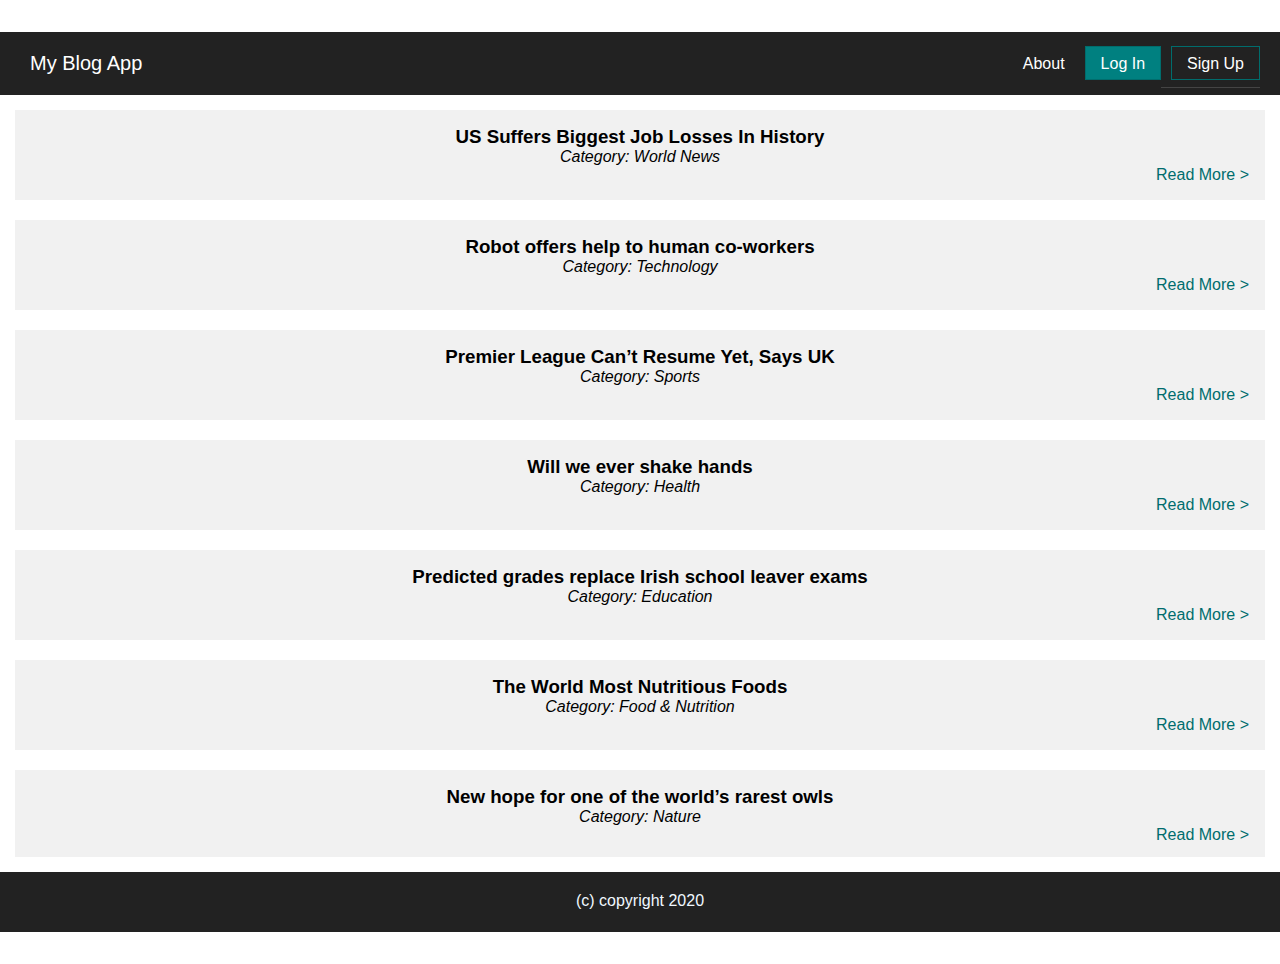
<file: index.html>
<!DOCTYPE html>
<html lang="en">
  <head>
    <meta charset="utf-8" />
    <title>Responsive Blog</title>
    <meta
      content="width=device-width, initial-scale=1, maximum-scale=1"
      name="viewport"
    />

    <link rel="stylesheet" text="text/css" href="css/main.css">
    


  </head>

  <body>
    <section>
        <header>
          <div class="header">
            <nav>
            <ul class="menu">
              <li class="logo"><a href="#">My Blog App</a></li>
              <li class="item"><a href="#">About</a></li>
              
              <li class="item button"><a href="#">Log In</a></li>
              <li class="item button secondary"><a href="#">Sign Up</a></li>
      
            </ul>
          </nav>
        </div>
        </header>
            <div class="row">
                <div class="column">
                  <div class="card">
                    <h3>US Suffers Biggest Job Losses In History</h3>
                    <p class="category">Category: World News</p>
                    <p class="readmore"><a href="post1.html"><span class="readmore">Read More ></span></a></p>
                  </div>
                </div>
              
                <div class="column">
                  <div class="card">
                    <h3>Robot offers help to human co-workers</h3>
                    <p class="category">Category: Technology</p>
                    <p class="readmore"><a href="post2.html"><span class="readmore">Read More ></span></a></p>
                  </div>
                </div>
                
                <div class="column">
                  <div class="card">
                    <h3>Premier League Can’t Resume Yet, Says UK</h3>
                    <p class="category">Category: Sports</p>
                    <p class="readmore"><a href="post3.html"><span class="readmore">Read More ></span></a></p>
                  </div>
                </div>
                
                <div class="column">
                  <div class="card">
                    <h3>Will we ever shake hands</h3>
                    <p class="category">Category: Health</p>
                    <p class="readmore"><a href="post4.html"><span class="readmore">Read More ></span></a></p>
                  </div>
                </div>
                <div class="column">
                    <div class="card">
                        <h3>Predicted grades replace Irish school leaver exams</h3>
                        <p class="category">Category: Education</p>
                        <p class="readmore"><a href="post5.html"><span class="readmore">Read More ></span></a></p>
                    </div>
                  </div>
                
                  <div class="column">
                    <div class="card">
                        <h3>The World Most Nutritious Foods</h3>
                        <p class="category">Category: Food & Nutrition</p>
                        <p class="readmore"><a href="post6.html"><span class="readmore">Read More ></span></a></p>
                    </div>
                  </div>
                  
                  <div class="column">
                    <div class="card">
                        <h3>New hope for one of the world’s rarest owls</h3>
                        <p class="category">Category: Nature</p>
                        <p class="readmore"><a href="post7.html"><span class="readmore">Read More ></span></a></p>
                    </div>
                  </div>
                  
                  <div class="column">
                    <div class="card">
                        <h3>Joe Biden 'should take the polygraph</h3>
                        <p class="category">Category: Politics</p>
                        <p class="readmore"><a href="post8.html"><span class="readmore">Read More ></span></a></p>
                    </div>
                  </div>
  
                  </div>
        <footer>
          (c) copyright 2020
        </footer>
    </section> 
  </body>

</html>
</file>
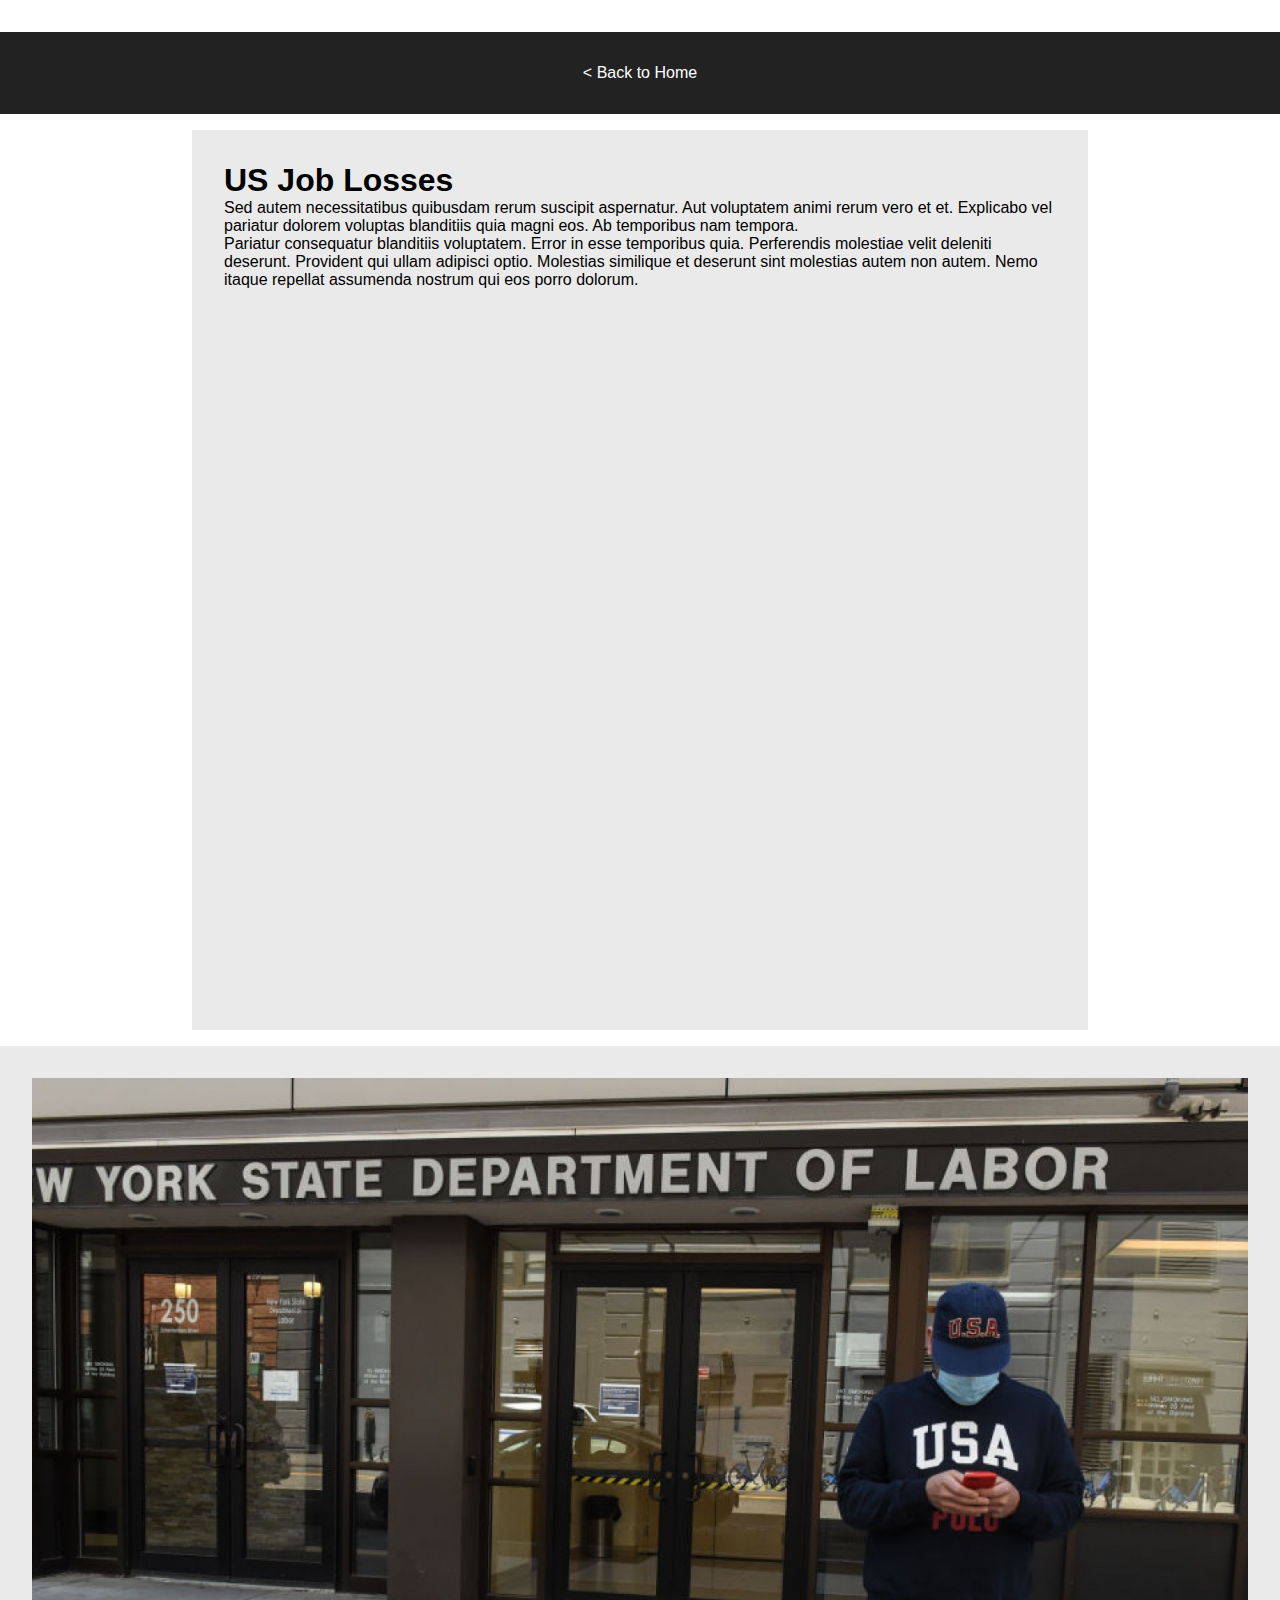
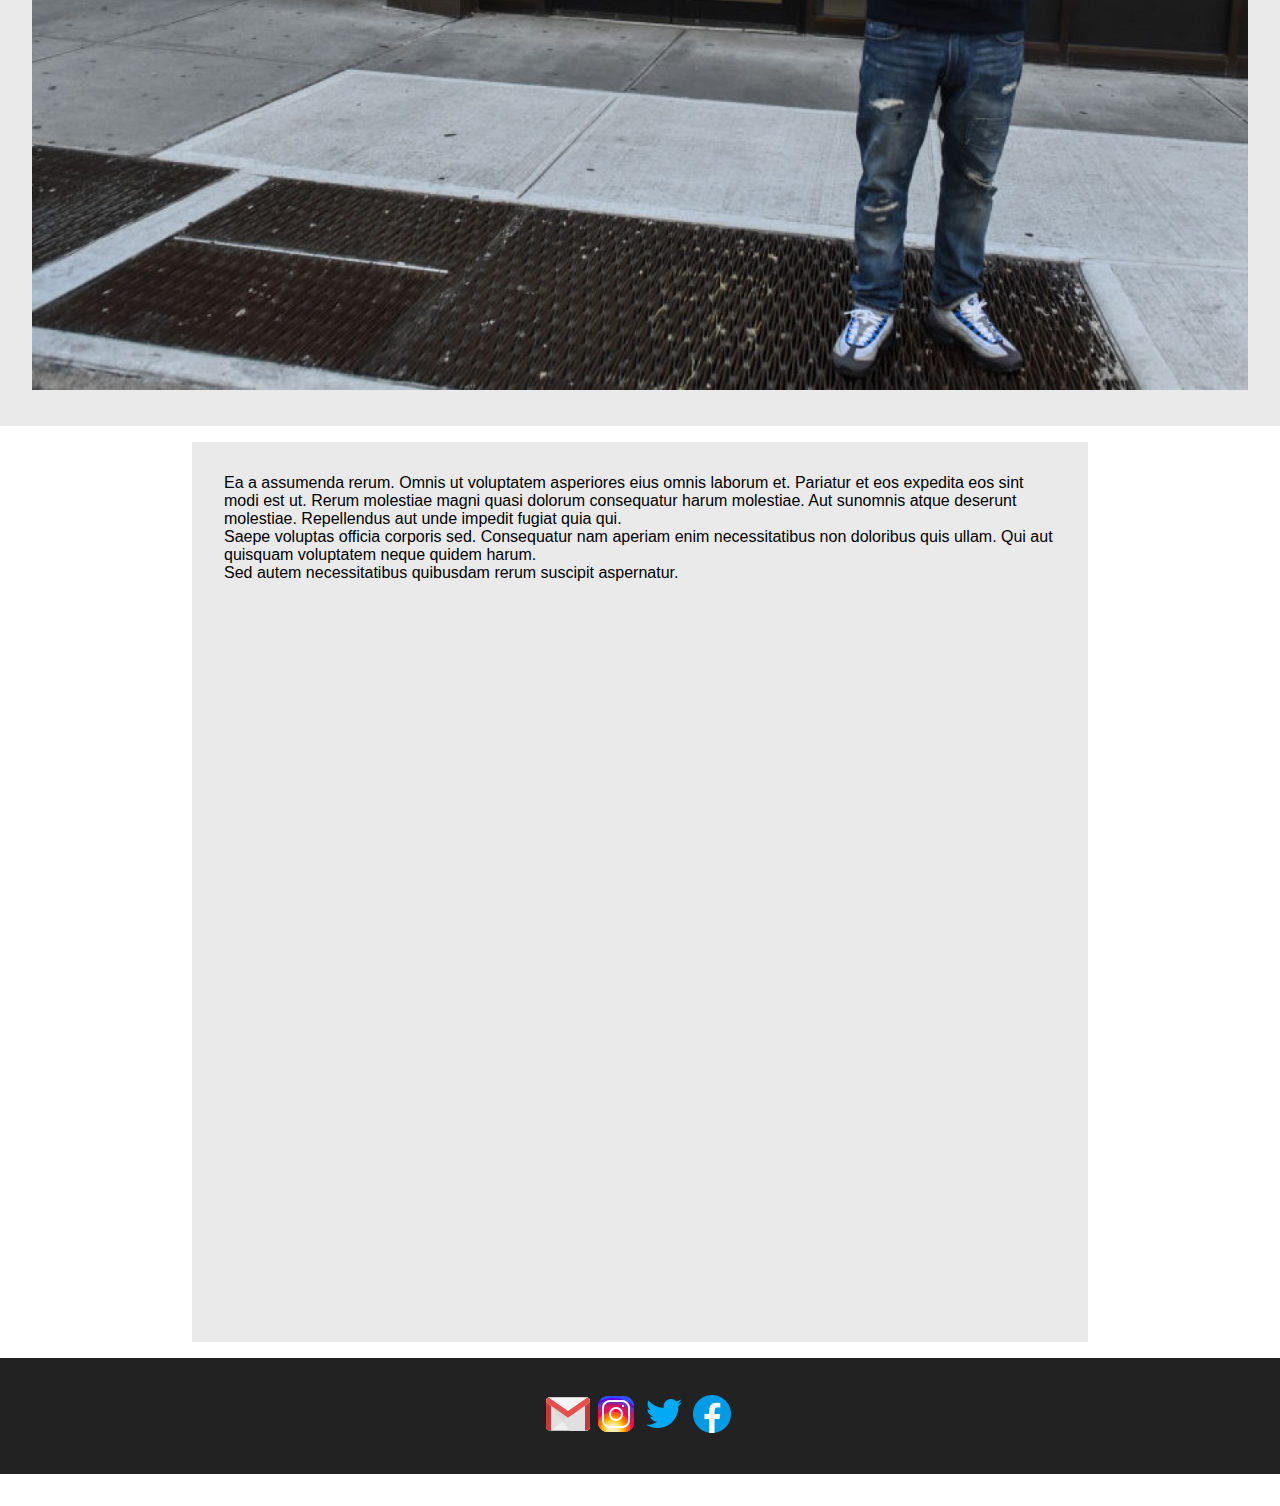
<file: post1.html>
<!DOCTYPE html>
<html lang="en">
  <head>
    <meta charset="utf-8" />
    <title>Responsive Blog</title>
    <meta
      content="width=device-width, initial-scale=1, maximum-scale=1"
      name="viewport"
    />

    <link rel="stylesheet" text="text/css" href="css/main.css">



  </head>

  <body>
    <article>
        <figure class="blacktheme">
            <!-- <img src="http://via.placeholder.com/1500x450?text=Image"> -->
            <p><a href="index.html">< Back to Home</a></p>
        </figure>
        <section>
          <h1>US Job Losses</h1>
          <p>Sed autem necessitatibus quibusdam rerum suscipit aspernatur. Aut voluptatem animi rerum vero et et. Explicabo vel pariatur dolorem voluptas blanditiis quia magni eos. Ab temporibus nam tempora.</p>
          <p>Pariatur consequatur blanditiis voluptatem. Error in esse temporibus quia. Perferendis molestiae velit deleniti deserunt. Provident qui ullam adipisci optio. Molestias similique et deserunt sint molestias autem non autem. Nemo itaque repellat assumenda nostrum qui eos porro dolorum.</p>
        </section>
        <figure>
          <img src="assets/images/labour.jpg">
        </figure>
        <section>
          <p>Ea a assumenda rerum. Omnis ut voluptatem asperiores eius omnis laborum et. Pariatur et eos expedita eos sint modi est ut. Rerum molestiae magni quasi dolorum consequatur harum molestiae. Aut sunomnis atque deserunt molestiae. Repellendus aut unde impedit fugiat quia qui.</p>
          <p>Saepe voluptas officia corporis sed. Consequatur nam aperiam enim necessitatibus non doloribus quis ullam. Qui aut quisquam voluptatem neque quidem harum.</p>
          <p>Sed autem necessitatibus quibusdam rerum suscipit aspernatur.</p>
        </section>
        <figure class="blacktheme">
            <!-- <img src="http://via.placeholder.com/1500x450?text=Image"> -->
            <!-- <p><a href="hey.html">< Back to Home</a></p> -->
            <div class="share">
                <a href=""><img class="gmail"/></a>
                <a href=""><img class="twitter"/></a>
                <a href=""><img class="instagram"/></a>
                <a href=""><img class="facebook"/></a>
            </div>
        </figure>
      </article>
  </body>

</html>
</file>
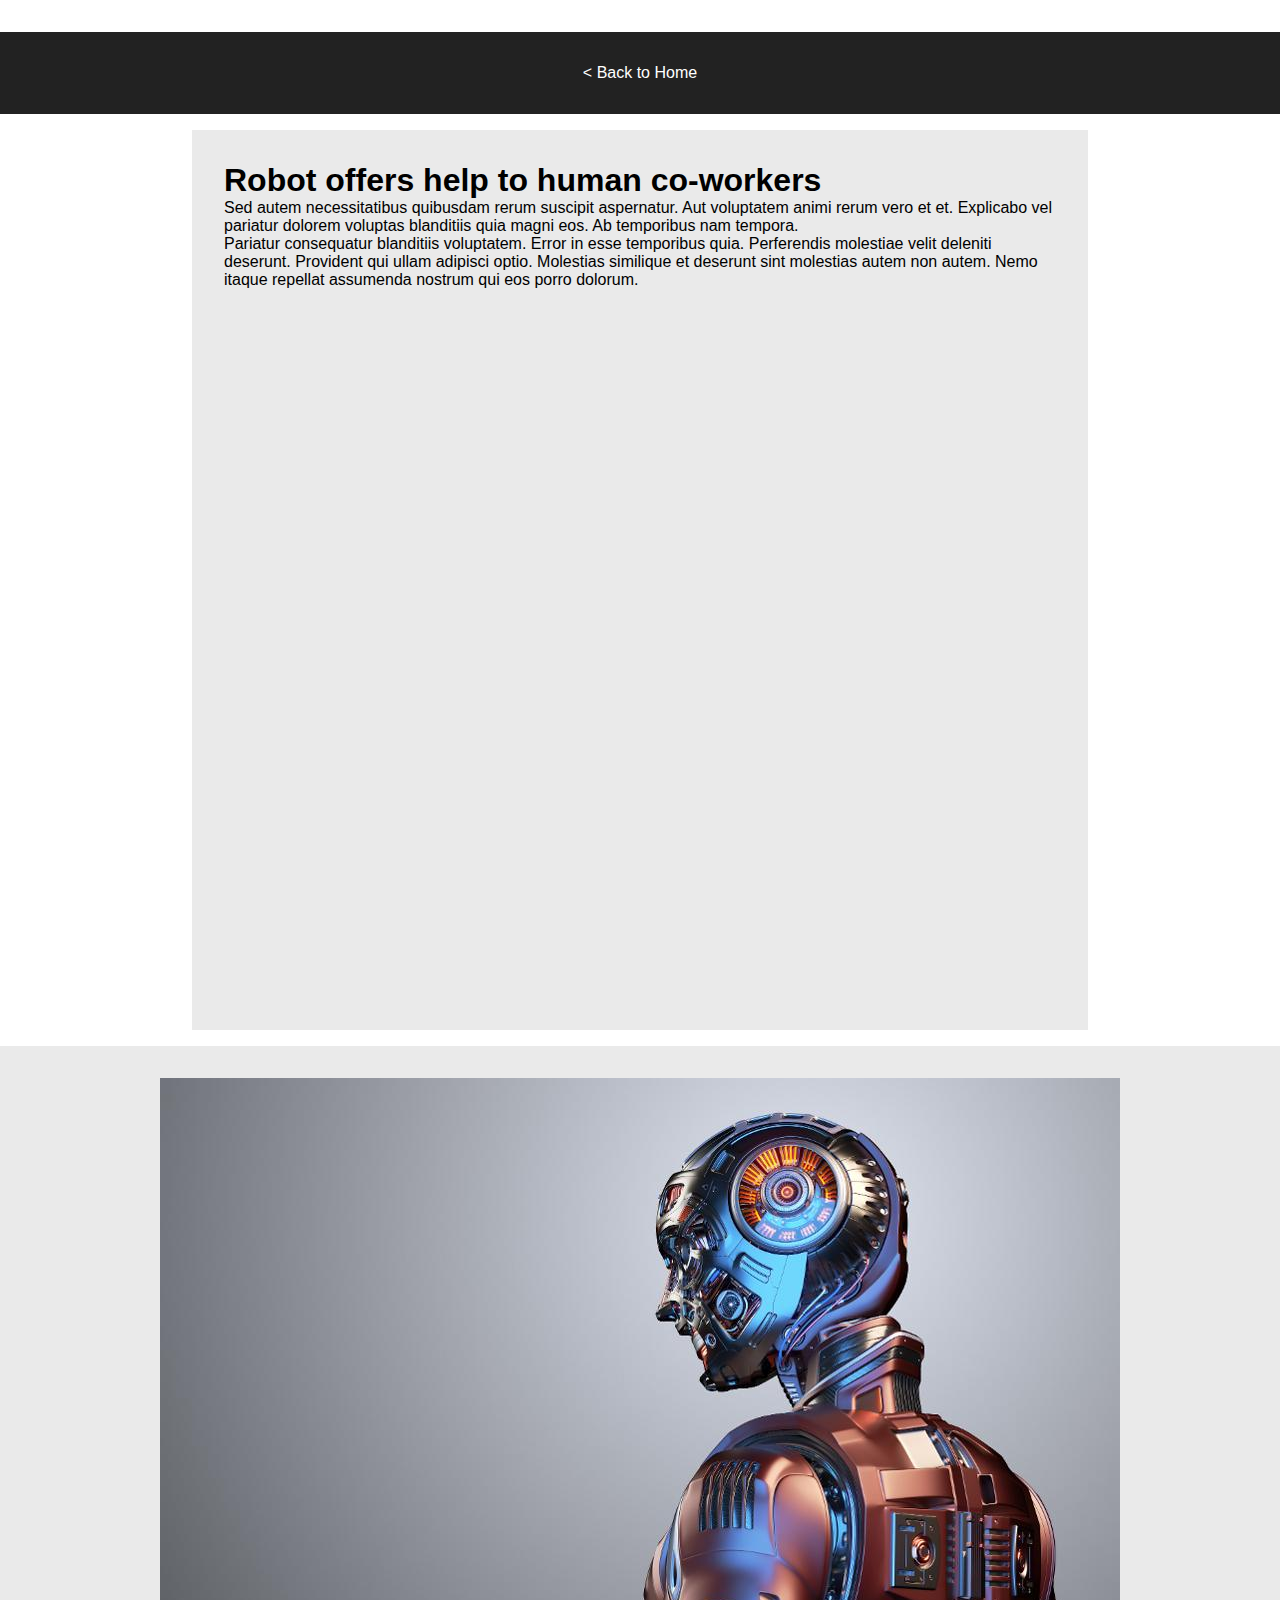
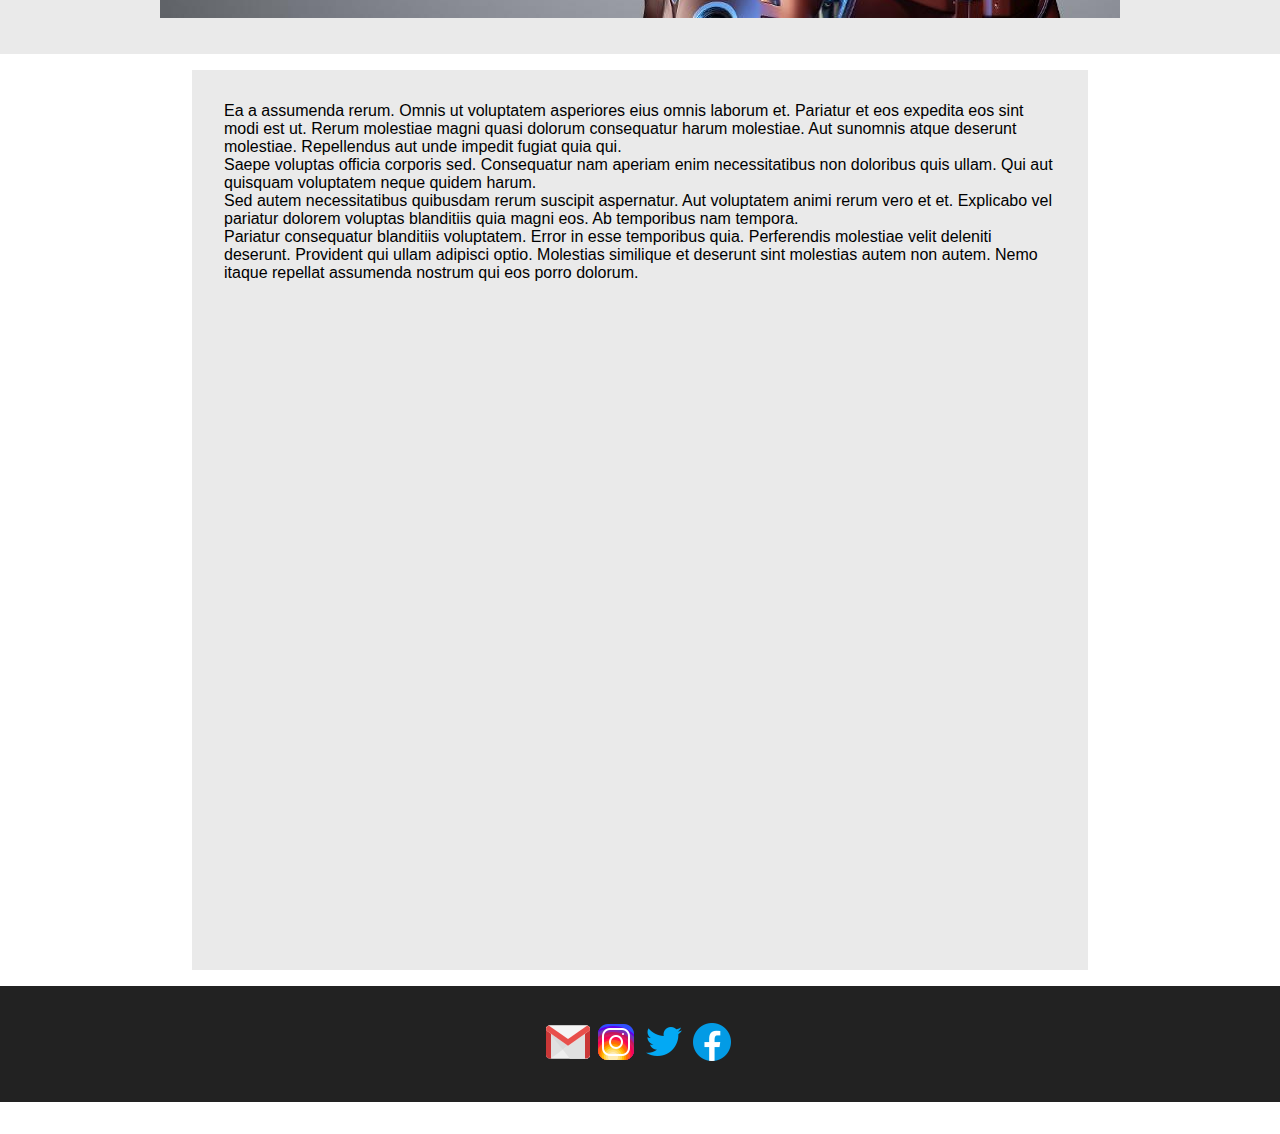
<file: post2.html>
<!DOCTYPE html>
<html lang="en">
  <head>
    <meta charset="utf-8" />
    <title>Responsive Blog</title>
    <meta
      content="width=device-width, initial-scale=1, maximum-scale=1"
      name="viewport"
    />

    <link rel="stylesheet" text="text/css" href="css/main.css">



  </head>

  <body>
    <article>
        <figure class="blacktheme">
            <!-- <img src="http://via.placeholder.com/1500x450?text=Image"> -->
            <p><a href="index.html">< Back to Home</a></p>
        </figure>
        <section>
          <h1>Robot offers help to human co-workers</h1>
          <p>Sed autem necessitatibus quibusdam rerum suscipit aspernatur. Aut voluptatem animi rerum vero et et. Explicabo vel pariatur dolorem voluptas blanditiis quia magni eos. Ab temporibus nam tempora.</p>
          <p>Pariatur consequatur blanditiis voluptatem. Error in esse temporibus quia. Perferendis molestiae velit deleniti deserunt. Provident qui ullam adipisci optio. Molestias similique et deserunt sint molestias autem non autem. Nemo itaque repellat assumenda nostrum qui eos porro dolorum.</p>
        </section>
        <figure>
          <img src="assets/images/robot2.jpg">
        </figure>
        <section>
          <p>Ea a assumenda rerum. Omnis ut voluptatem asperiores eius omnis laborum et. Pariatur et eos expedita eos sint modi est ut. Rerum molestiae magni quasi dolorum consequatur harum molestiae. Aut sunomnis atque deserunt molestiae. Repellendus aut unde impedit fugiat quia qui.</p>
          <p>Saepe voluptas officia corporis sed. Consequatur nam aperiam enim necessitatibus non doloribus quis ullam. Qui aut quisquam voluptatem neque quidem harum.</p>
          <p>Sed autem necessitatibus quibusdam rerum suscipit aspernatur. Aut voluptatem animi rerum vero et et. Explicabo vel pariatur dolorem voluptas blanditiis quia magni eos. Ab temporibus nam tempora.</p>
          <p>Pariatur consequatur blanditiis voluptatem. Error in esse temporibus quia. Perferendis molestiae velit deleniti deserunt. Provident qui ullam adipisci optio. Molestias similique et deserunt sint molestias autem non autem. Nemo itaque repellat assumenda nostrum qui eos porro dolorum.</p>
        </section>
        <figure class="blacktheme">
            <!-- <img src="http://via.placeholder.com/1500x450?text=Image"> -->
            <!-- <p><a href="hey.html">< Back to Home</a></p> -->
            <div class="share">
              <a href=""><img class="gmail"/></a>
              <a href=""><img class="twitter"/></a>
              <a href=""><img class="instagram"/></a>
              <a href=""><img class="facebook"/></a>
            </div>
        </figure>
      </article>
  </body>

</html>
</file>
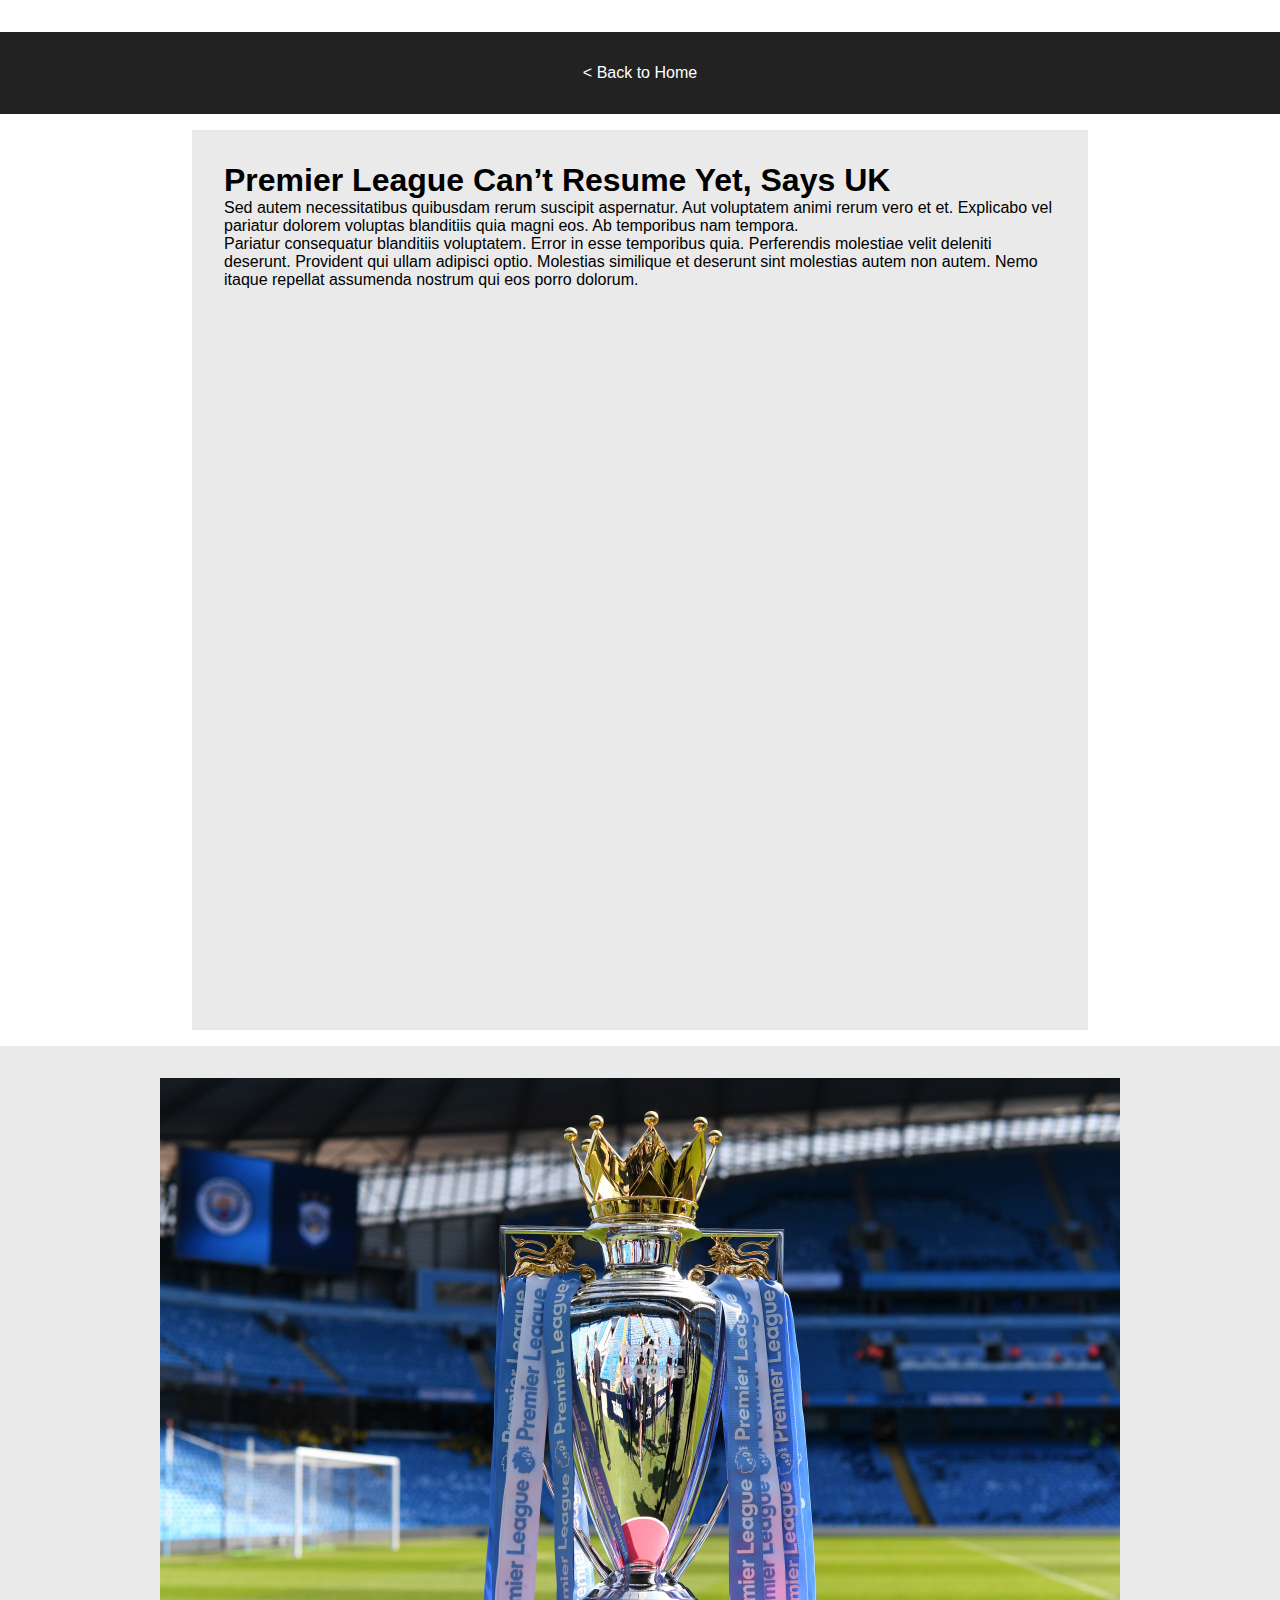
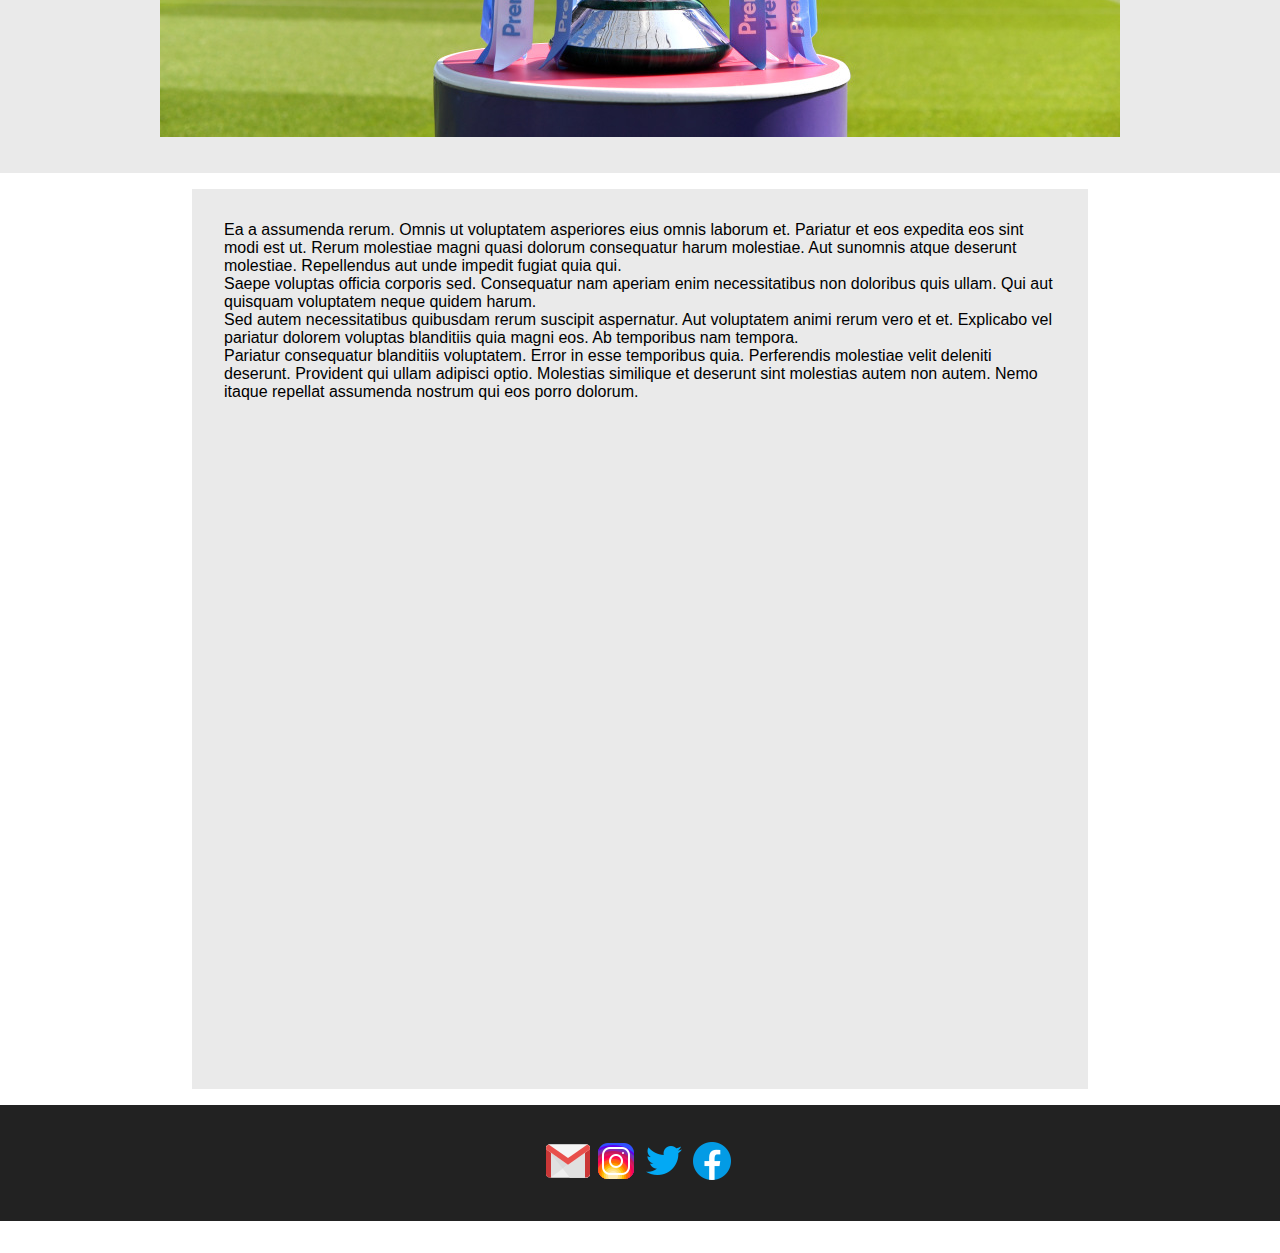
<file: post3.html>
<!DOCTYPE html>
<html lang="en">
  <head>
    <meta charset="utf-8" />
    <title>Responsive Blog</title>
    <meta
      content="width=device-width, initial-scale=1, maximum-scale=1"
      name="viewport"
    />

    <link rel="stylesheet" text="text/css" href="css/main.css">



  </head>

  <body>
    <article>
        <figure class="blacktheme">
            <!-- <img src="http://via.placeholder.com/1500x450?text=Image"> -->
            <p><a href="index.html">< Back to Home</a></p>
        </figure>
        <section>
          <h1>Premier League Can’t Resume Yet, Says UK</h1>
          <p>Sed autem necessitatibus quibusdam rerum suscipit aspernatur. Aut voluptatem animi rerum vero et et. Explicabo vel pariatur dolorem voluptas blanditiis quia magni eos. Ab temporibus nam tempora.</p>
          <p>Pariatur consequatur blanditiis voluptatem. Error in esse temporibus quia. Perferendis molestiae velit deleniti deserunt. Provident qui ullam adipisci optio. Molestias similique et deserunt sint molestias autem non autem. Nemo itaque repellat assumenda nostrum qui eos porro dolorum.</p>
        </section>
        <figure>
          <img src="assets/images/premierleague.jpg">
        </figure>
        <section>
          <p>Ea a assumenda rerum. Omnis ut voluptatem asperiores eius omnis laborum et. Pariatur et eos expedita eos sint modi est ut. Rerum molestiae magni quasi dolorum consequatur harum molestiae. Aut sunomnis atque deserunt molestiae. Repellendus aut unde impedit fugiat quia qui.</p>
          <p>Saepe voluptas officia corporis sed. Consequatur nam aperiam enim necessitatibus non doloribus quis ullam. Qui aut quisquam voluptatem neque quidem harum.</p>
          <p>Sed autem necessitatibus quibusdam rerum suscipit aspernatur. Aut voluptatem animi rerum vero et et. Explicabo vel pariatur dolorem voluptas blanditiis quia magni eos. Ab temporibus nam tempora.</p>
          <p>Pariatur consequatur blanditiis voluptatem. Error in esse temporibus quia. Perferendis molestiae velit deleniti deserunt. Provident qui ullam adipisci optio. Molestias similique et deserunt sint molestias autem non autem. Nemo itaque repellat assumenda nostrum qui eos porro dolorum.</p>
        </section>
        <figure class="blacktheme">
            <!-- <img src="http://via.placeholder.com/1500x450?text=Image"> -->
            <!-- <p><a href="hey.html">< Back to Home</a></p> -->
            <div class="share">
              <a href=""><img class="gmail"/></a>
              <a href=""><img class="twitter"/></a>
              <a href=""><img class="instagram"/></a>
              <a href=""><img class="facebook"/></a>
            </div>
        </figure>
      </article>
  </body>

</html>
</file>
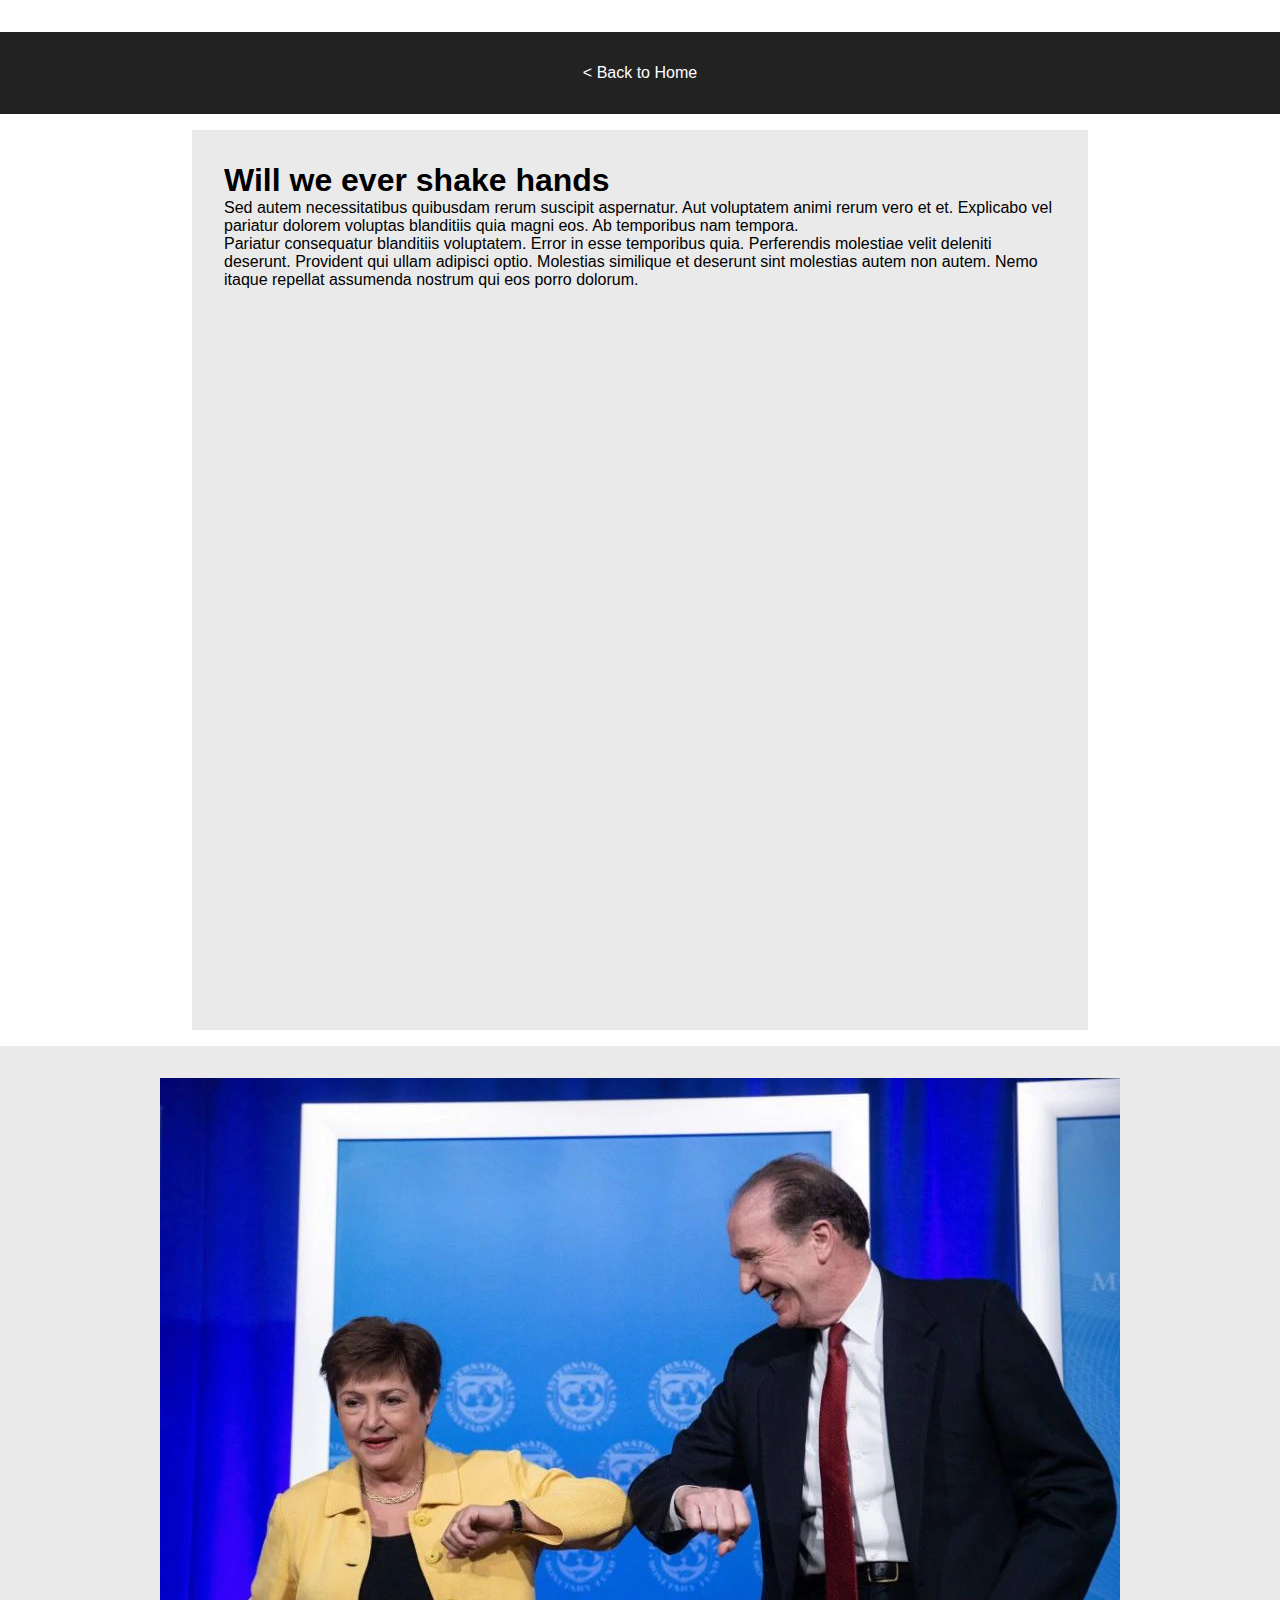
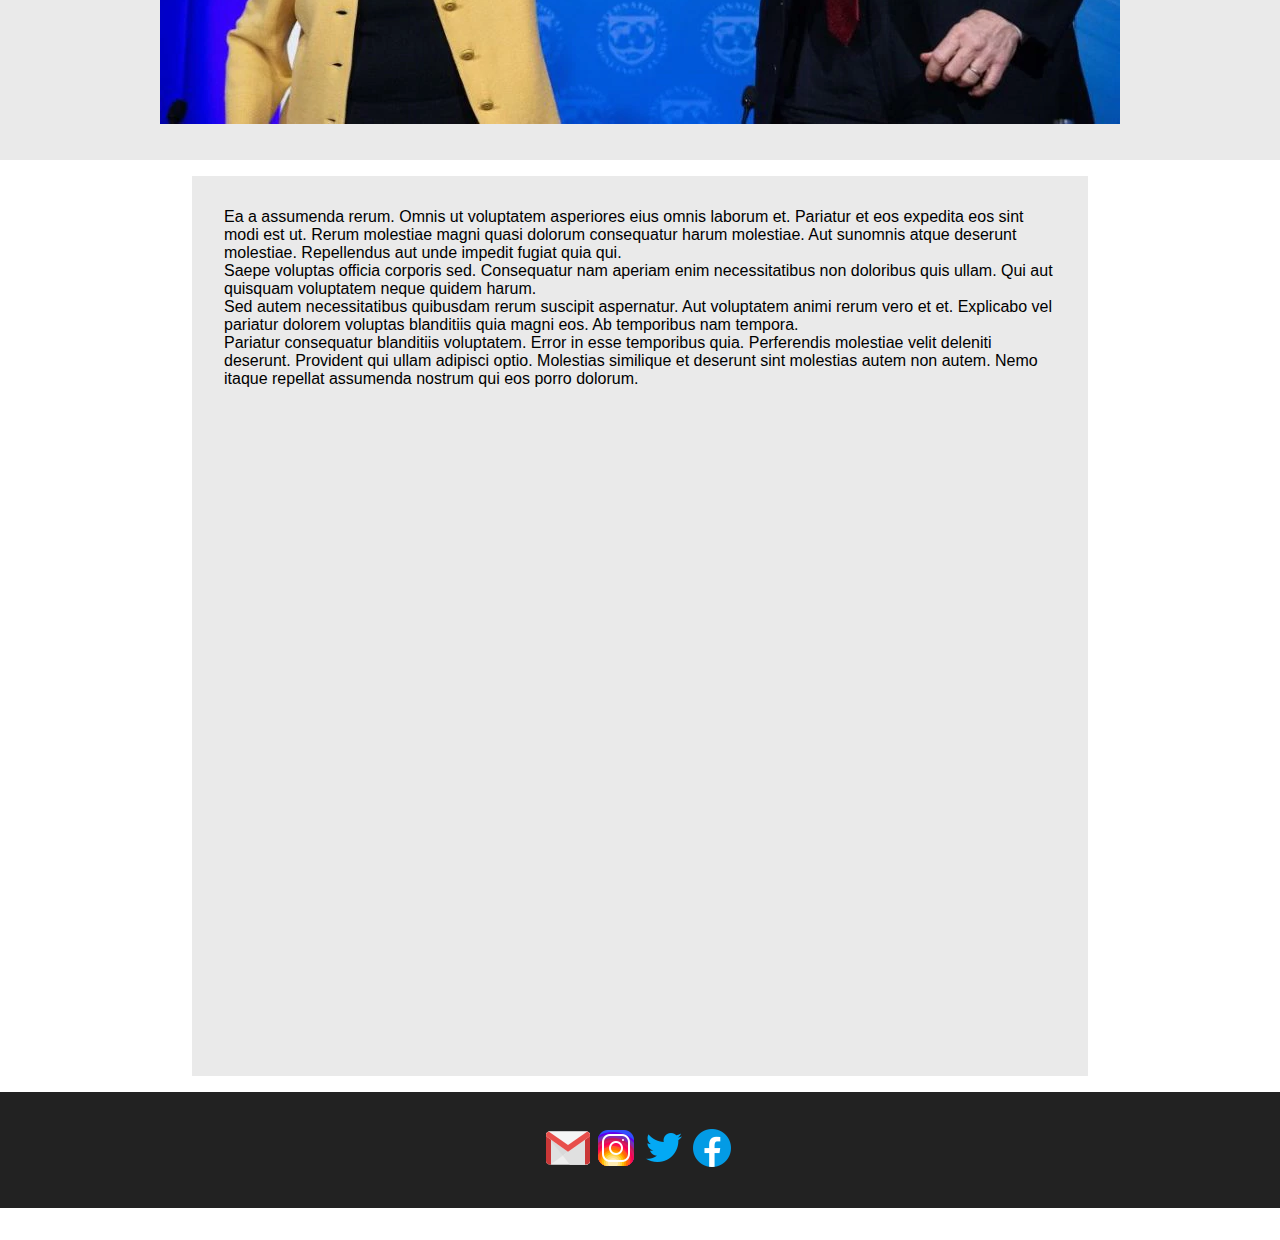
<file: post4.html>
<!DOCTYPE html>
<html lang="en">
  <head>
    <meta charset="utf-8" />
    <title>Responsive Blog</title>
    <meta
      content="width=device-width, initial-scale=1, maximum-scale=1"
      name="viewport"
    />

    <link rel="stylesheet" text="text/css" href="css/main.css">



  </head>

  <body>
    <article>
        <figure class="blacktheme">
            <!-- <img src="http://via.placeholder.com/1500x450?text=Image"> -->
            <p><a href="index.html">< Back to Home</a></p>
        </figure>
        <section>
          <h1>Will we ever shake hands</h1>
          <p>Sed autem necessitatibus quibusdam rerum suscipit aspernatur. Aut voluptatem animi rerum vero et et. Explicabo vel pariatur dolorem voluptas blanditiis quia magni eos. Ab temporibus nam tempora.</p>
          <p>Pariatur consequatur blanditiis voluptatem. Error in esse temporibus quia. Perferendis molestiae velit deleniti deserunt. Provident qui ullam adipisci optio. Molestias similique et deserunt sint molestias autem non autem. Nemo itaque repellat assumenda nostrum qui eos porro dolorum.</p>
        </section>
        <figure>
          <img src="assets/images/shakehands.webp">
        </figure>
        <section>
          <p>Ea a assumenda rerum. Omnis ut voluptatem asperiores eius omnis laborum et. Pariatur et eos expedita eos sint modi est ut. Rerum molestiae magni quasi dolorum consequatur harum molestiae. Aut sunomnis atque deserunt molestiae. Repellendus aut unde impedit fugiat quia qui.</p>
          <p>Saepe voluptas officia corporis sed. Consequatur nam aperiam enim necessitatibus non doloribus quis ullam. Qui aut quisquam voluptatem neque quidem harum.</p>
          <p>Sed autem necessitatibus quibusdam rerum suscipit aspernatur. Aut voluptatem animi rerum vero et et. Explicabo vel pariatur dolorem voluptas blanditiis quia magni eos. Ab temporibus nam tempora.</p>
          <p>Pariatur consequatur blanditiis voluptatem. Error in esse temporibus quia. Perferendis molestiae velit deleniti deserunt. Provident qui ullam adipisci optio. Molestias similique et deserunt sint molestias autem non autem. Nemo itaque repellat assumenda nostrum qui eos porro dolorum.</p>
        </section>
        <figure class="blacktheme">
            <!-- <img src="http://via.placeholder.com/1500x450?text=Image"> -->
            <!-- <p><a href="hey.html">< Back to Home</a></p> -->
            <div class="share">
              <a href=""><img class="gmail"/></a>
              <a href=""><img class="twitter"/></a>
              <a href=""><img class="instagram"/></a>
              <a href=""><img class="facebook"/></a>
            </div>
        </figure>
      </article>
  </body>

</html>
</file>
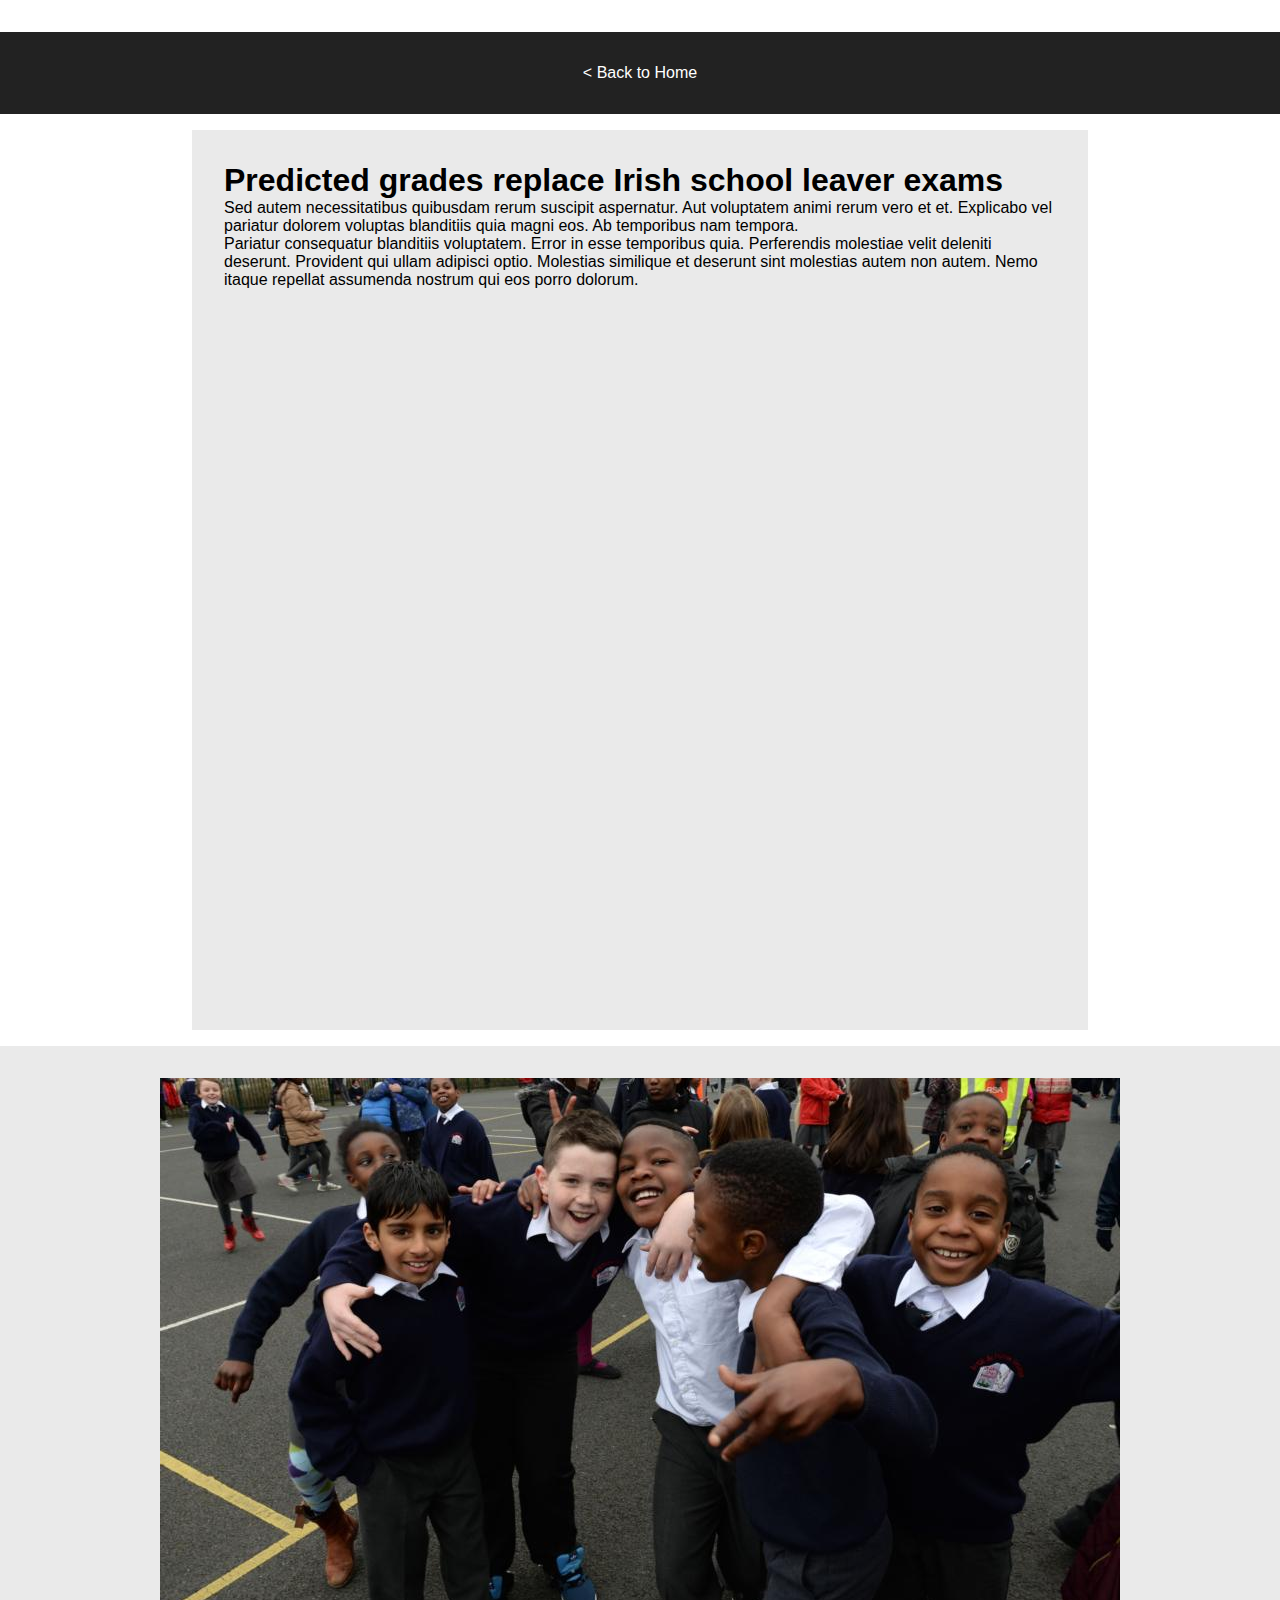
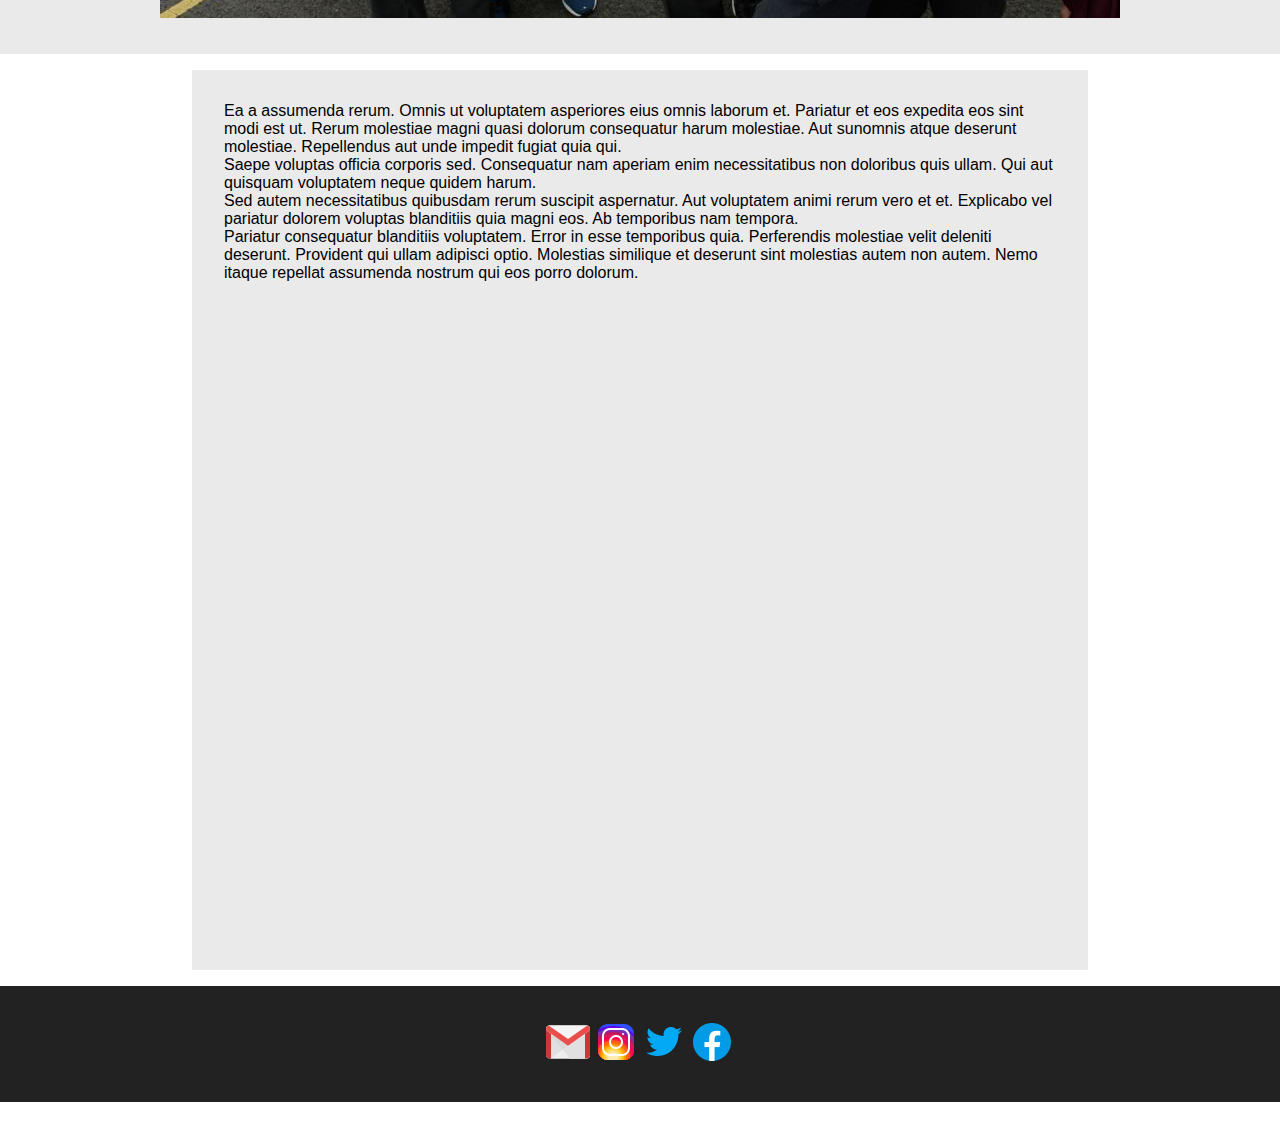
<file: post5.html>
<!DOCTYPE html>
<html lang="en">
  <head>
    <meta charset="utf-8" />
    <title>Responsive Blog</title>
    <meta
      content="width=device-width, initial-scale=1, maximum-scale=1"
      name="viewport"
    />

    <link rel="stylesheet" text="text/css" href="css/main.css">


  </head>

  <body>
    <article>
        <figure class="blacktheme">
            <!-- <img src="http://via.placeholder.com/1500x450?text=Image"> -->
            <p><a href="index.html">< Back to Home</a></p>
        </figure>
        <section>
          <h1>Predicted grades replace Irish school leaver exams</h1>
          <p>Sed autem necessitatibus quibusdam rerum suscipit aspernatur. Aut voluptatem animi rerum vero et et. Explicabo vel pariatur dolorem voluptas blanditiis quia magni eos. Ab temporibus nam tempora.</p>
          <p>Pariatur consequatur blanditiis voluptatem. Error in esse temporibus quia. Perferendis molestiae velit deleniti deserunt. Provident qui ullam adipisci optio. Molestias similique et deserunt sint molestias autem non autem. Nemo itaque repellat assumenda nostrum qui eos porro dolorum.</p>
        </section>
        <figure>
          <img src="assets/images/irishschool.jpg">
        </figure>
        <section>
          <p>Ea a assumenda rerum. Omnis ut voluptatem asperiores eius omnis laborum et. Pariatur et eos expedita eos sint modi est ut. Rerum molestiae magni quasi dolorum consequatur harum molestiae. Aut sunomnis atque deserunt molestiae. Repellendus aut unde impedit fugiat quia qui.</p>
          <p>Saepe voluptas officia corporis sed. Consequatur nam aperiam enim necessitatibus non doloribus quis ullam. Qui aut quisquam voluptatem neque quidem harum.</p>
          <p>Sed autem necessitatibus quibusdam rerum suscipit aspernatur. Aut voluptatem animi rerum vero et et. Explicabo vel pariatur dolorem voluptas blanditiis quia magni eos. Ab temporibus nam tempora.</p>
          <p>Pariatur consequatur blanditiis voluptatem. Error in esse temporibus quia. Perferendis molestiae velit deleniti deserunt. Provident qui ullam adipisci optio. Molestias similique et deserunt sint molestias autem non autem. Nemo itaque repellat assumenda nostrum qui eos porro dolorum.</p>
        </section>
        <figure class="blacktheme">
            <!-- <img src="http://via.placeholder.com/1500x450?text=Image"> -->
            <!-- <p><a href="hey.html">< Back to Home</a></p> -->
            <div class="share">
              <a href=""><img class="gmail"/></a>
              <a href=""><img class="twitter"/></a>
              <a href=""><img class="instagram"/></a>
              <a href=""><img class="facebook"/></a>
            </div>
        </figure>
      </article>
  </body>

</html>
</file>
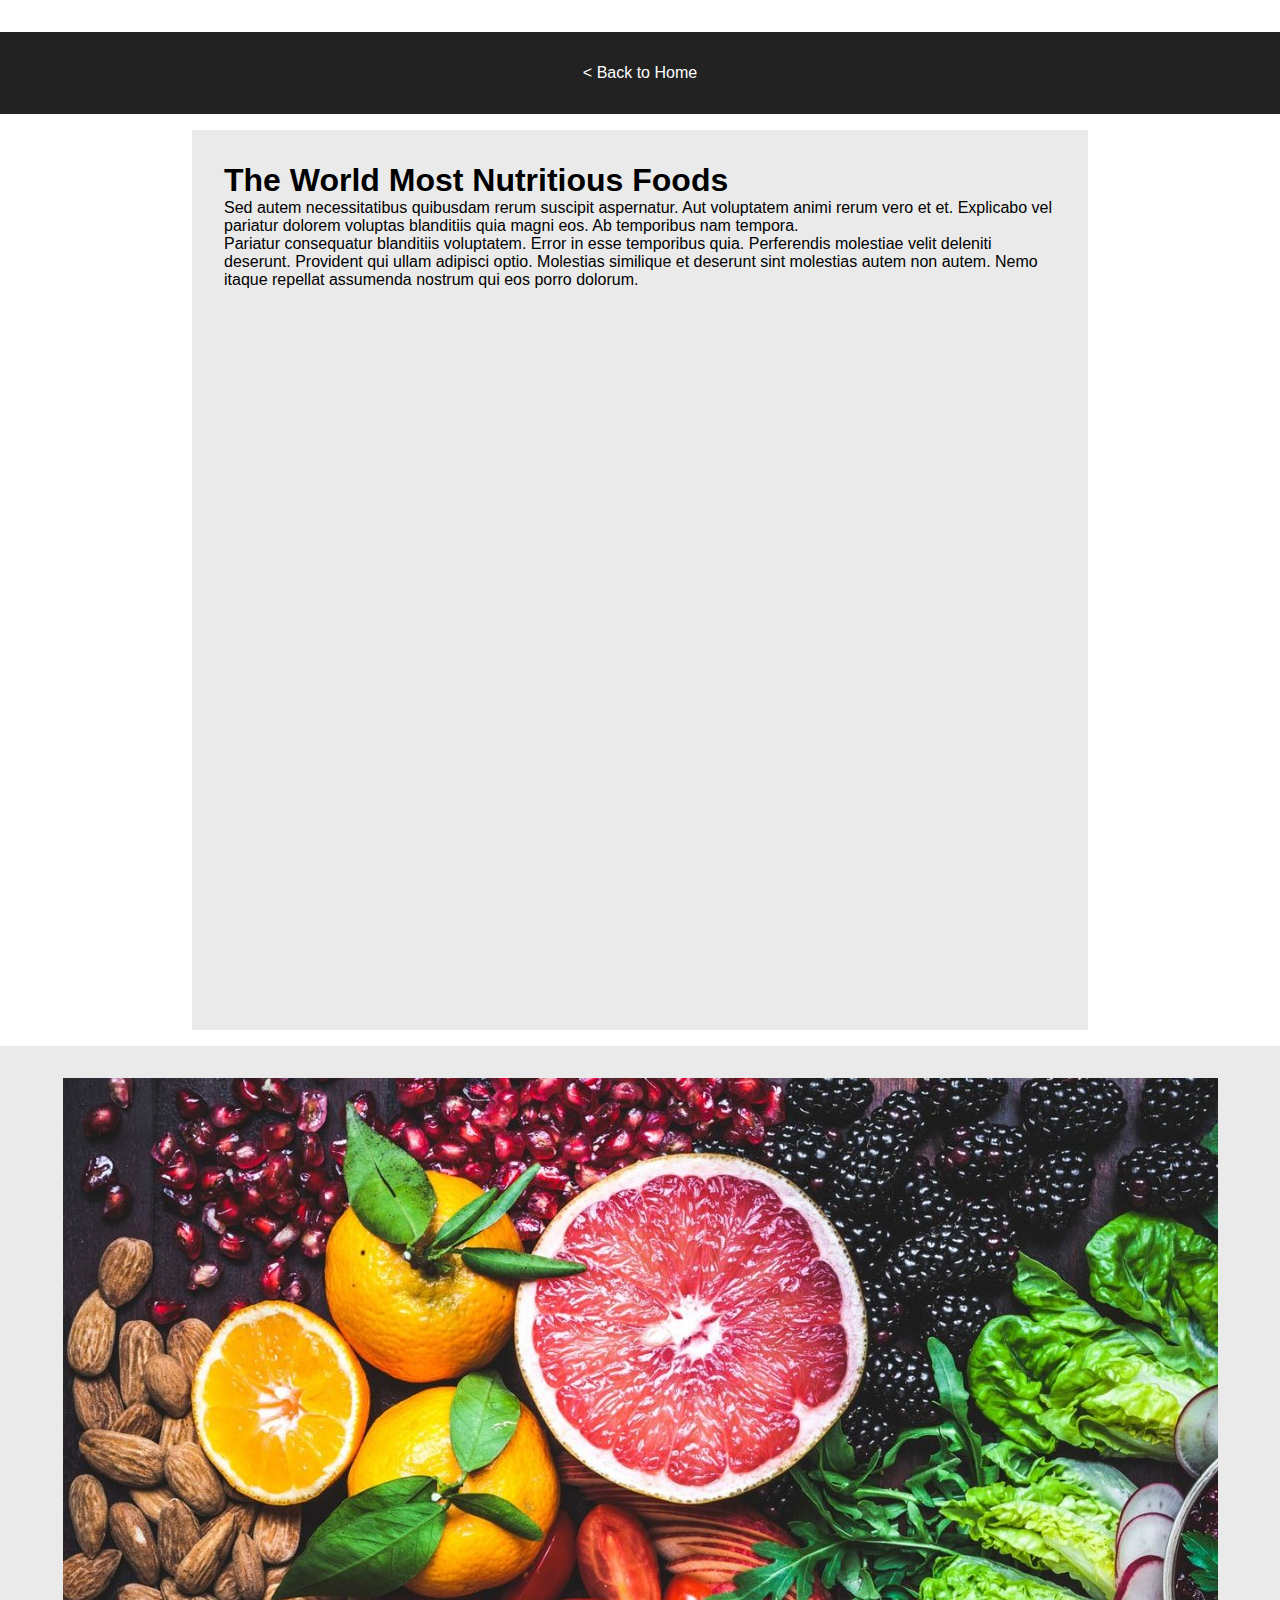
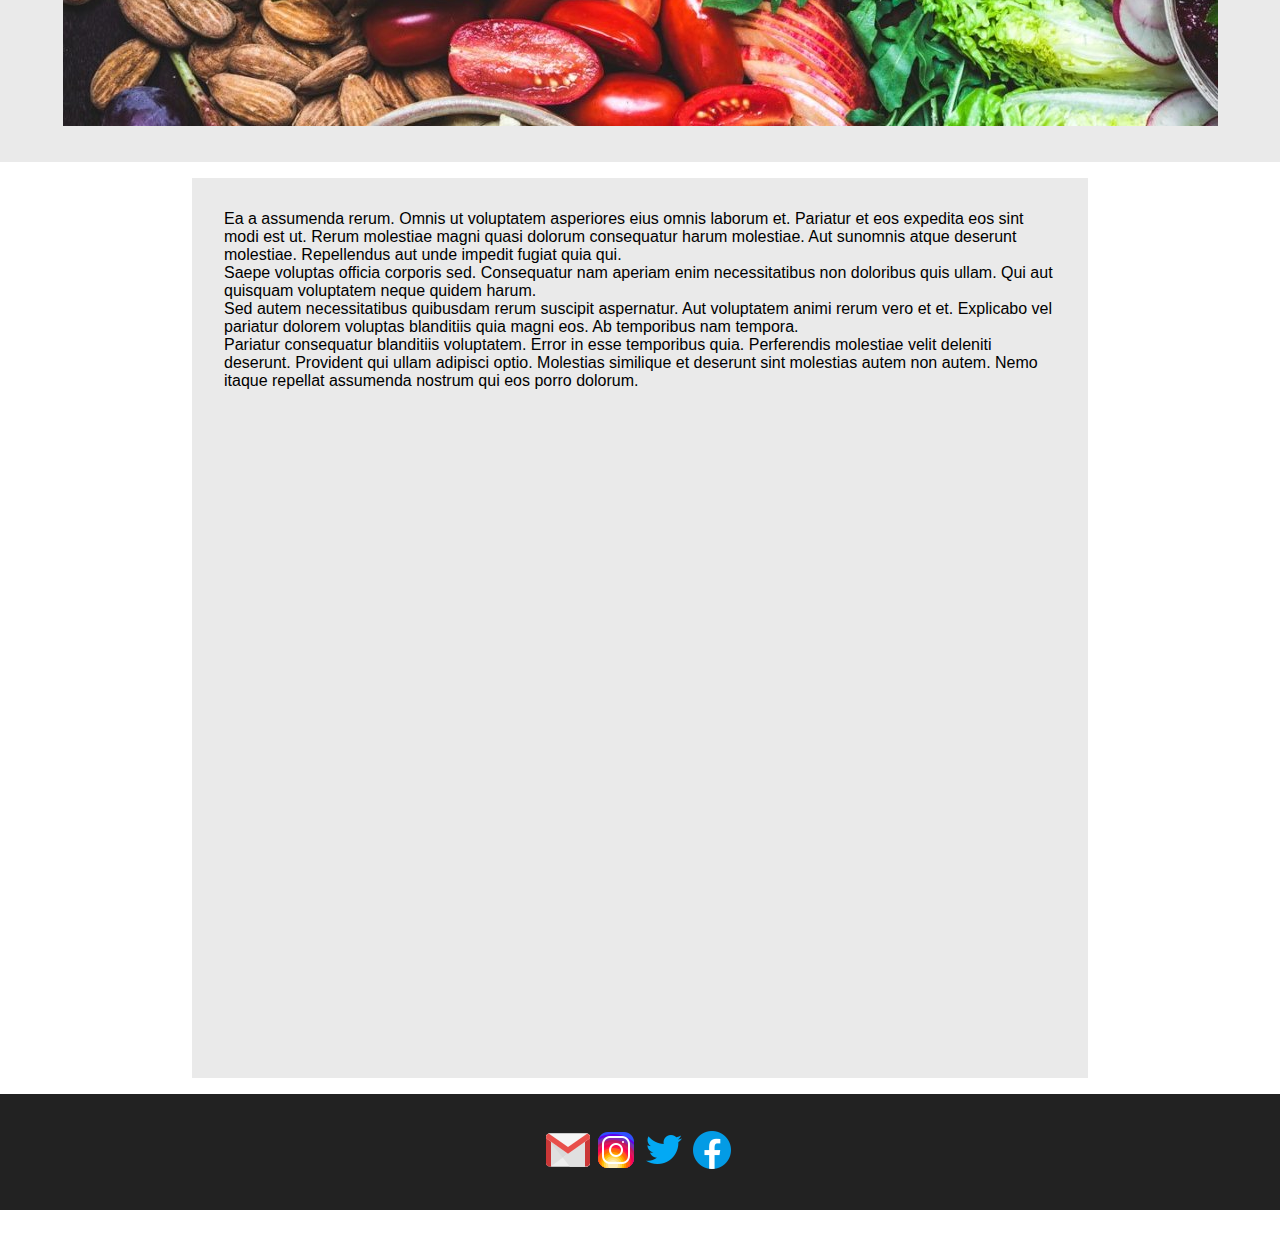
<file: post6.html>
<!DOCTYPE html>
<html lang="en">
  <head>
    <meta charset="utf-8" />
    <title>Responsive Blog</title>
    <meta
      content="width=device-width, initial-scale=1, maximum-scale=1"
      name="viewport"
    />

    <link rel="stylesheet" text="text/css" href="css/main.css">



  </head>

  <body>
    <article>
        <figure class="blacktheme">
            <!-- <img src="http://via.placeholder.com/1500x450?text=Image"> -->
            <p><a href="index.html">< Back to Home</a></p>
        </figure>
        <section>
          <h1>The World Most Nutritious Foods</h1>
          <p>Sed autem necessitatibus quibusdam rerum suscipit aspernatur. Aut voluptatem animi rerum vero et et. Explicabo vel pariatur dolorem voluptas blanditiis quia magni eos. Ab temporibus nam tempora.</p>
          <p>Pariatur consequatur blanditiis voluptatem. Error in esse temporibus quia. Perferendis molestiae velit deleniti deserunt. Provident qui ullam adipisci optio. Molestias similique et deserunt sint molestias autem non autem. Nemo itaque repellat assumenda nostrum qui eos porro dolorum.</p>
        </section>
        <figure>
          <img src="assets/images/foods2.jpg">
        </figure>
        <section>
          <p>Ea a assumenda rerum. Omnis ut voluptatem asperiores eius omnis laborum et. Pariatur et eos expedita eos sint modi est ut. Rerum molestiae magni quasi dolorum consequatur harum molestiae. Aut sunomnis atque deserunt molestiae. Repellendus aut unde impedit fugiat quia qui.</p>
          <p>Saepe voluptas officia corporis sed. Consequatur nam aperiam enim necessitatibus non doloribus quis ullam. Qui aut quisquam voluptatem neque quidem harum.</p>
          <p>Sed autem necessitatibus quibusdam rerum suscipit aspernatur. Aut voluptatem animi rerum vero et et. Explicabo vel pariatur dolorem voluptas blanditiis quia magni eos. Ab temporibus nam tempora.</p>
          <p>Pariatur consequatur blanditiis voluptatem. Error in esse temporibus quia. Perferendis molestiae velit deleniti deserunt. Provident qui ullam adipisci optio. Molestias similique et deserunt sint molestias autem non autem. Nemo itaque repellat assumenda nostrum qui eos porro dolorum.</p>
        </section>
        <figure class="blacktheme">
            <!-- <img src="http://via.placeholder.com/1500x450?text=Image"> -->
            <!-- <p><a href="hey.html">< Back to Home</a></p> -->
            <div class="share">
              <a href=""><img class="gmail"/></a>
              <a href=""><img class="twitter"/></a>
              <a href=""><img class="instagram"/></a>
              <a href=""><img class="facebook"/></a>
            </div>
        </figure>
      </article>
  </body>

</html>
</file>
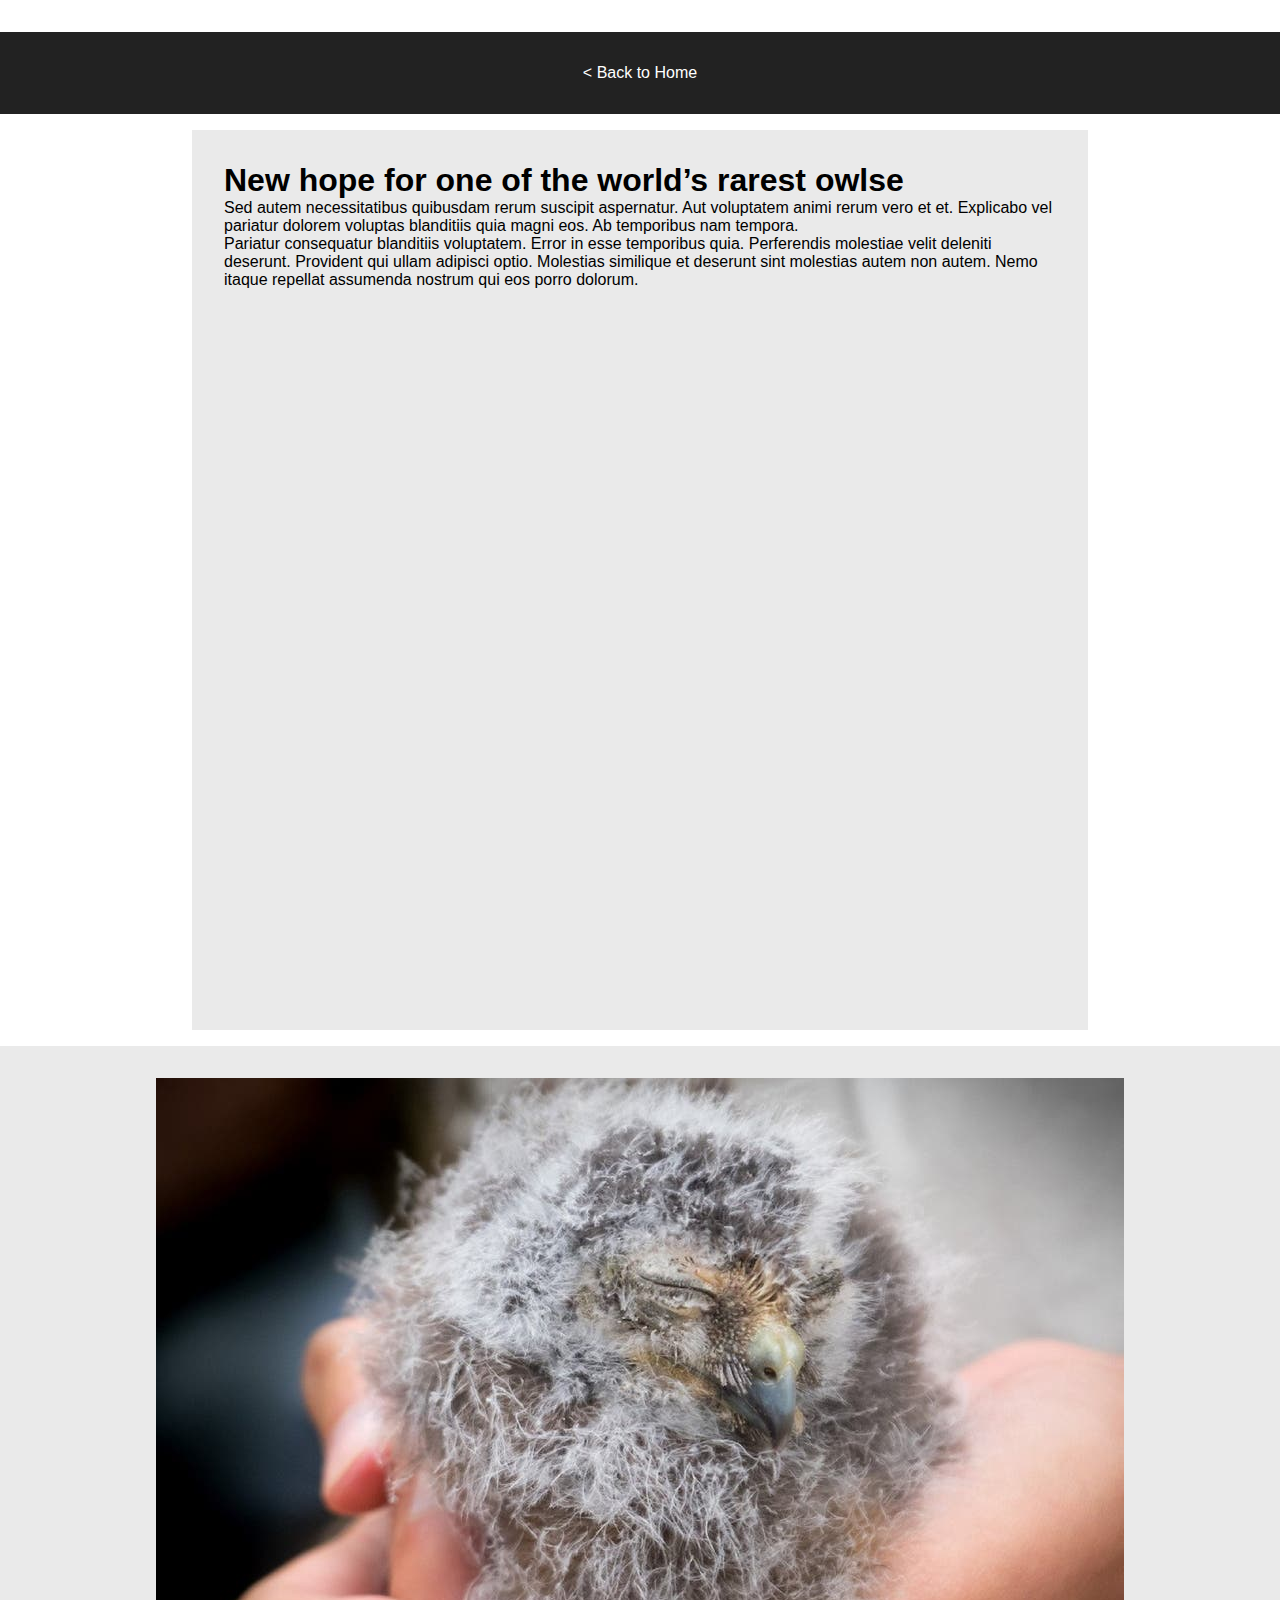
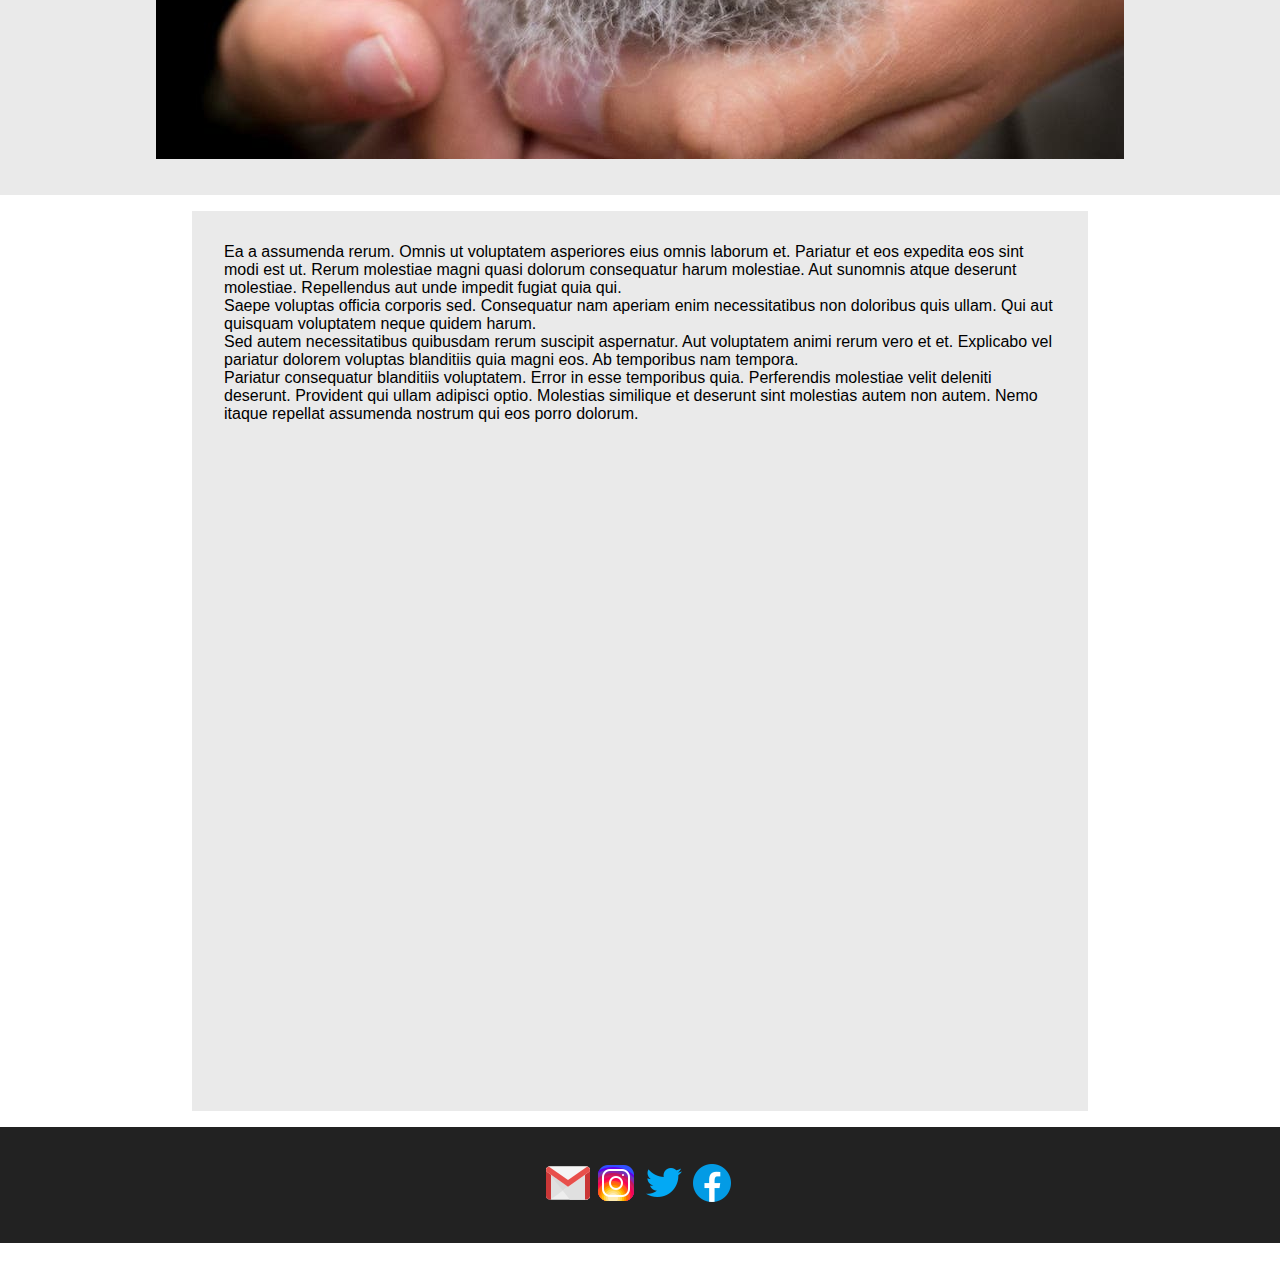
<file: post7.html>
<!DOCTYPE html>
<html lang="en">
  <head>
    <meta charset="utf-8" />
    <title>Responsive Blog</title>
    <meta
      content="width=device-width, initial-scale=1, maximum-scale=1"
      name="viewport"
    />

    <link rel="stylesheet" text="text/css" href="css/main.css">


  </head>

  <body>
    <article>
        <figure class="blacktheme">
            <!-- <img src="http://via.placeholder.com/1500x450?text=Image"> -->
            <p><a href="index.html">< Back to Home</a></p>
        </figure>
        <section>
          <h1>New hope for one of the world’s rarest owlse</h1>
          <p>Sed autem necessitatibus quibusdam rerum suscipit aspernatur. Aut voluptatem animi rerum vero et et. Explicabo vel pariatur dolorem voluptas blanditiis quia magni eos. Ab temporibus nam tempora.</p>
          <p>Pariatur consequatur blanditiis voluptatem. Error in esse temporibus quia. Perferendis molestiae velit deleniti deserunt. Provident qui ullam adipisci optio. Molestias similique et deserunt sint molestias autem non autem. Nemo itaque repellat assumenda nostrum qui eos porro dolorum.</p>
        </section>
        <figure>
          <img src="assets/images/rarestowls.jpg">
        </figure>
        <section>
          <p>Ea a assumenda rerum. Omnis ut voluptatem asperiores eius omnis laborum et. Pariatur et eos expedita eos sint modi est ut. Rerum molestiae magni quasi dolorum consequatur harum molestiae. Aut sunomnis atque deserunt molestiae. Repellendus aut unde impedit fugiat quia qui.</p>
          <p>Saepe voluptas officia corporis sed. Consequatur nam aperiam enim necessitatibus non doloribus quis ullam. Qui aut quisquam voluptatem neque quidem harum.</p>
          <p>Sed autem necessitatibus quibusdam rerum suscipit aspernatur. Aut voluptatem animi rerum vero et et. Explicabo vel pariatur dolorem voluptas blanditiis quia magni eos. Ab temporibus nam tempora.</p>
          <p>Pariatur consequatur blanditiis voluptatem. Error in esse temporibus quia. Perferendis molestiae velit deleniti deserunt. Provident qui ullam adipisci optio. Molestias similique et deserunt sint molestias autem non autem. Nemo itaque repellat assumenda nostrum qui eos porro dolorum.</p>
        </section>
        <figure class="blacktheme">
            <!-- <img src="http://via.placeholder.com/1500x450?text=Image"> -->
            <!-- <p><a href="hey.html">< Back to Home</a></p> -->
            <div class="share">
              <a href=""><img class="gmail"/></a>
              <a href=""><img class="twitter"/></a>
              <a href=""><img class="instagram"/></a>
              <a href=""><img class="facebook"/></a>
            </div>
        </figure>
      </article>
  </body>

</html>
</file>
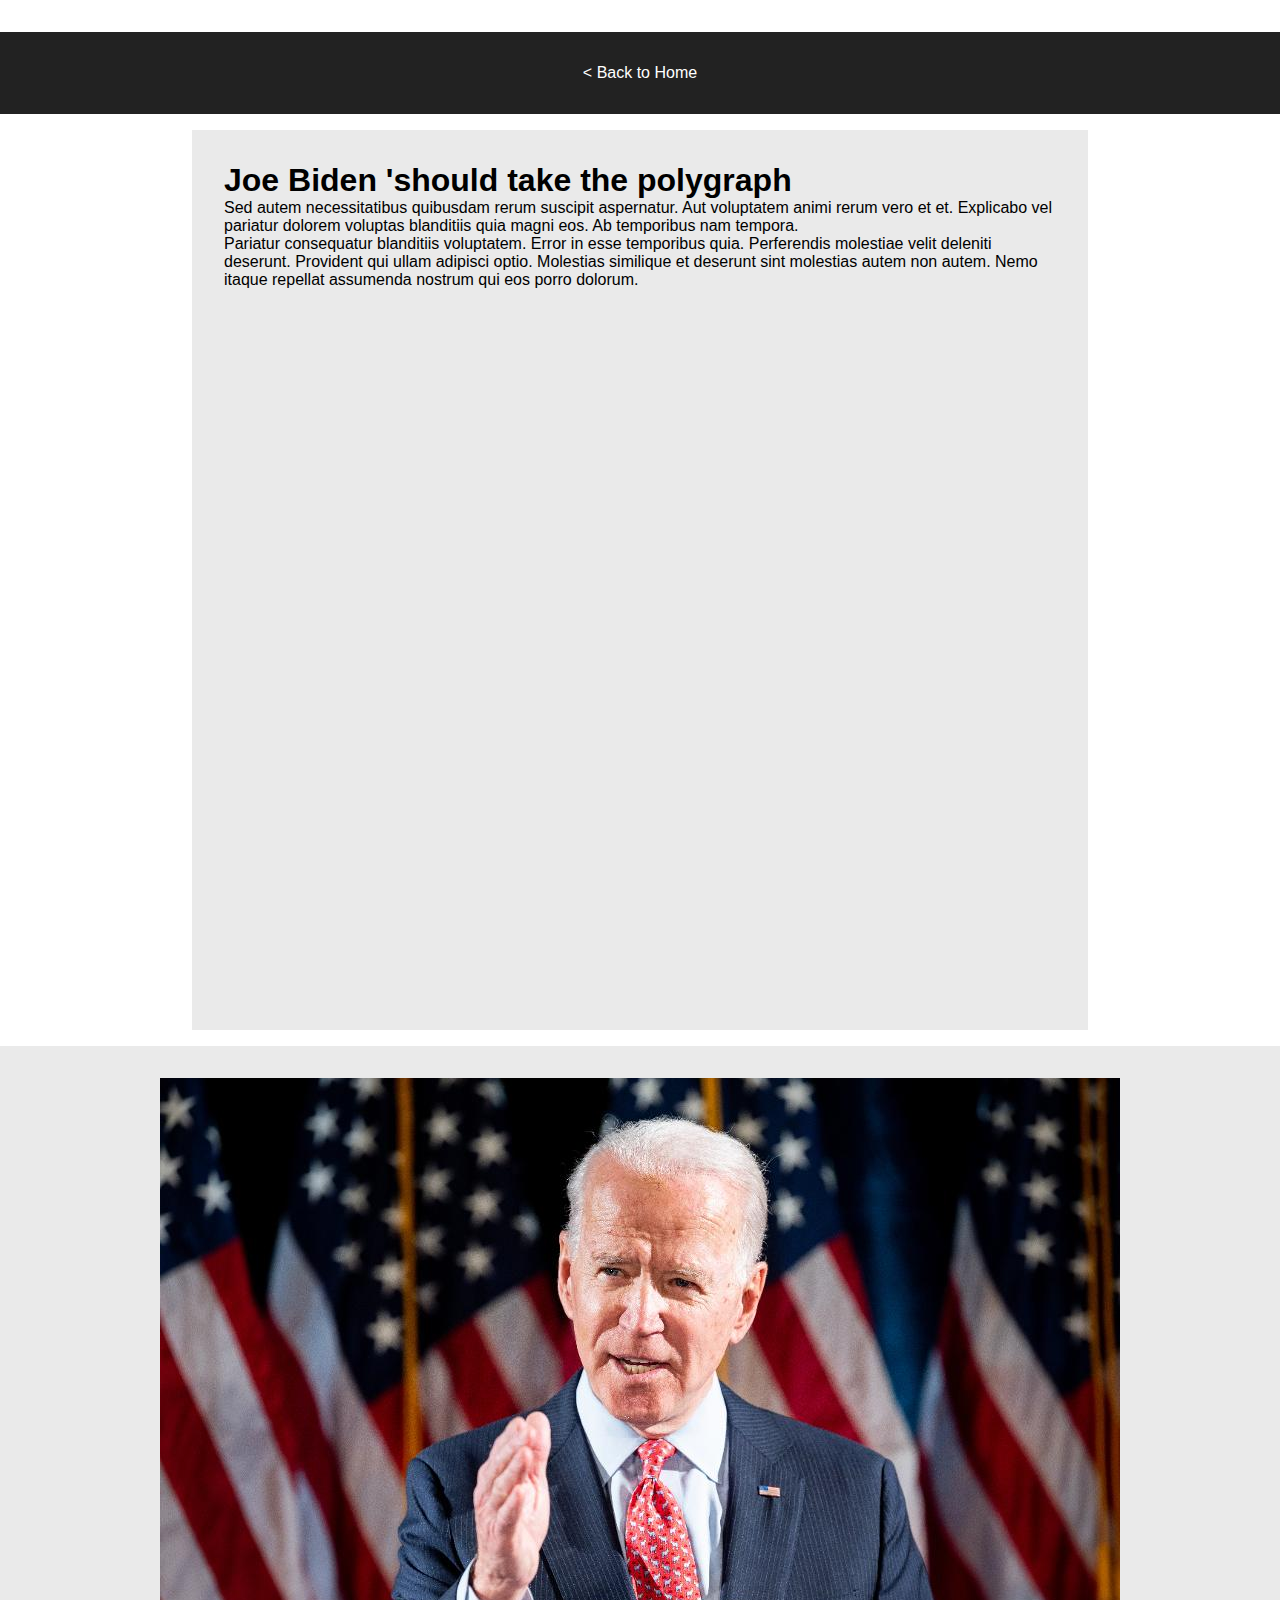
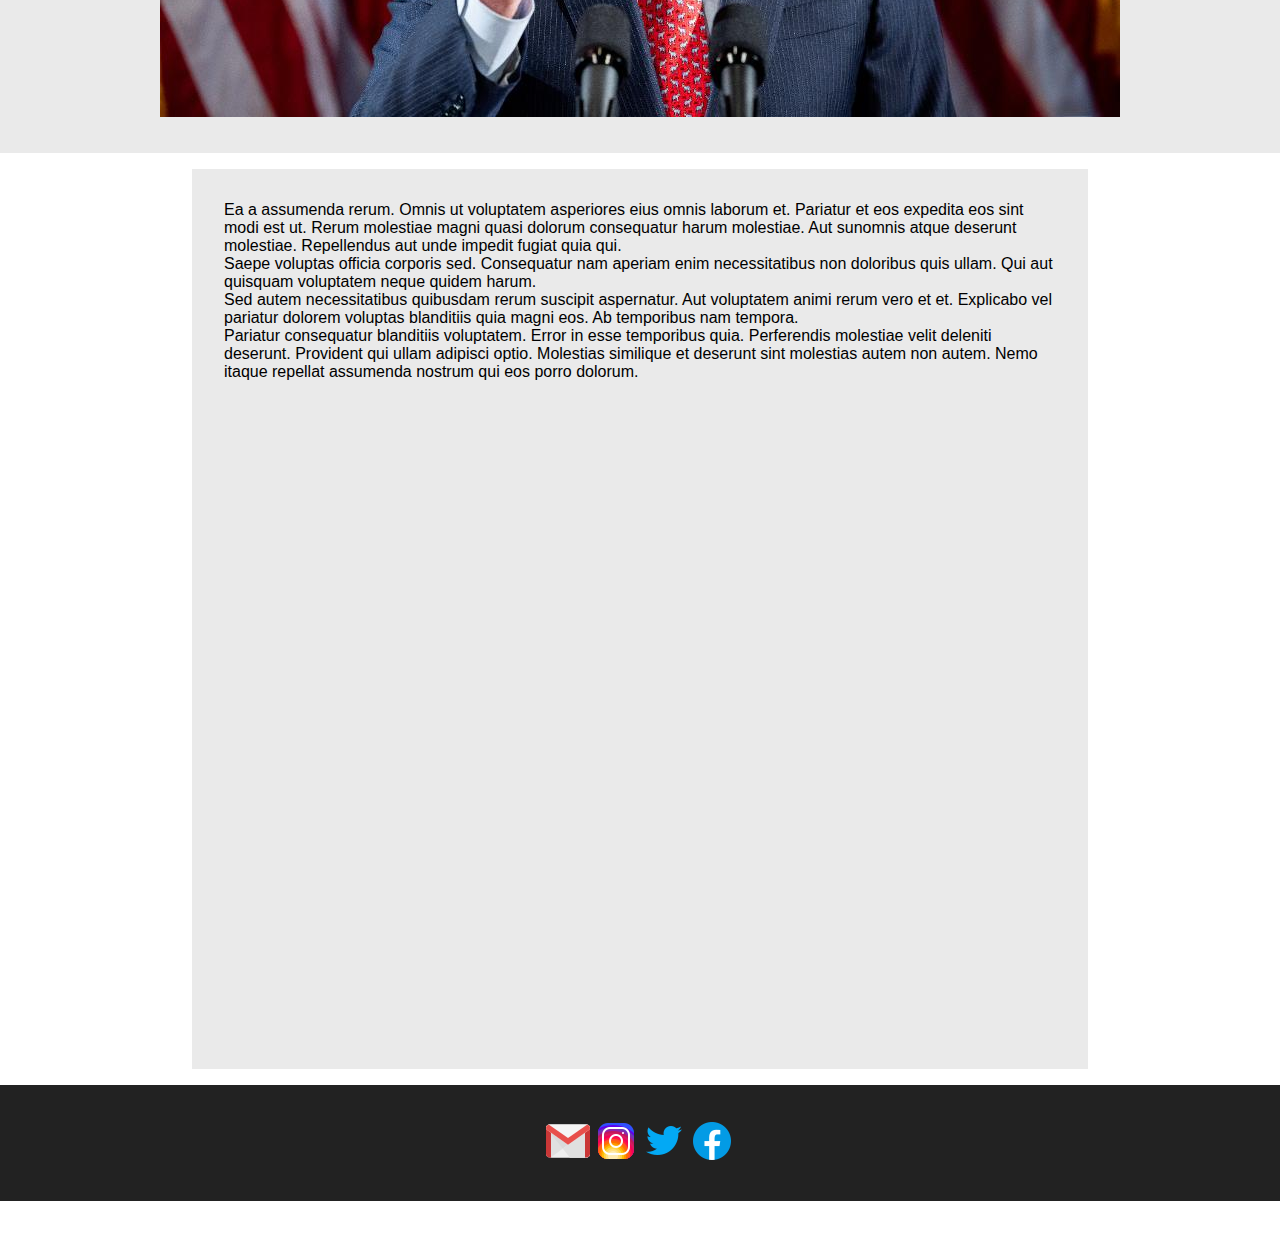
<file: post8.html>
<!DOCTYPE html>
<html lang="en">
  <head>
    <meta charset="utf-8" />
    <title>Responsive Blog</title>
    <meta
      content="width=device-width, initial-scale=1, maximum-scale=1"
      name="viewport"
    />

    <link rel="stylesheet" text="text/css" href="css/main.css">



  </head>

  <body>
    <article>
        <figure class="blacktheme">
            <!-- <img src="http://via.placeholder.com/1500x450?text=Image"> -->
            <p><a href="index.html">< Back to Home</a></p>
        </figure>
        <section>
          <h1>Joe Biden 'should take the polygraph</h1>
          <p>Sed autem necessitatibus quibusdam rerum suscipit aspernatur. Aut voluptatem animi rerum vero et et. Explicabo vel pariatur dolorem voluptas blanditiis quia magni eos. Ab temporibus nam tempora.</p>
          <p>Pariatur consequatur blanditiis voluptatem. Error in esse temporibus quia. Perferendis molestiae velit deleniti deserunt. Provident qui ullam adipisci optio. Molestias similique et deserunt sint molestias autem non autem. Nemo itaque repellat assumenda nostrum qui eos porro dolorum.</p>
        </section>
        <figure>
          <img src="assets/images/joebiden.jpg">
        </figure>
        <section>
          <p>Ea a assumenda rerum. Omnis ut voluptatem asperiores eius omnis laborum et. Pariatur et eos expedita eos sint modi est ut. Rerum molestiae magni quasi dolorum consequatur harum molestiae. Aut sunomnis atque deserunt molestiae. Repellendus aut unde impedit fugiat quia qui.</p>
          <p>Saepe voluptas officia corporis sed. Consequatur nam aperiam enim necessitatibus non doloribus quis ullam. Qui aut quisquam voluptatem neque quidem harum.</p>
          <p>Sed autem necessitatibus quibusdam rerum suscipit aspernatur. Aut voluptatem animi rerum vero et et. Explicabo vel pariatur dolorem voluptas blanditiis quia magni eos. Ab temporibus nam tempora.</p>
          <p>Pariatur consequatur blanditiis voluptatem. Error in esse temporibus quia. Perferendis molestiae velit deleniti deserunt. Provident qui ullam adipisci optio. Molestias similique et deserunt sint molestias autem non autem. Nemo itaque repellat assumenda nostrum qui eos porro dolorum.</p>
        </section>
        <figure class="blacktheme">
            <!-- <img src="http://via.placeholder.com/1500x450?text=Image"> -->
            <!-- <p><a href="hey.html">< Back to Home</a></p> -->
            <div class="share">
              <a href=""><img class="gmail"/></a>
              <a href=""><img class="twitter"/></a>
              <a href=""><img class="instagram"/></a>
              <a href=""><img class="facebook"/></a>
            </div>
        </figure>
      </article>
  </body>

</html>
</file>
<file: css/main.css>
@import url("homepage.css");
@import url("navbar.css");
@import url("cardsection.css");
@import url("pictures.css");
@import url("post.css");
</file>
